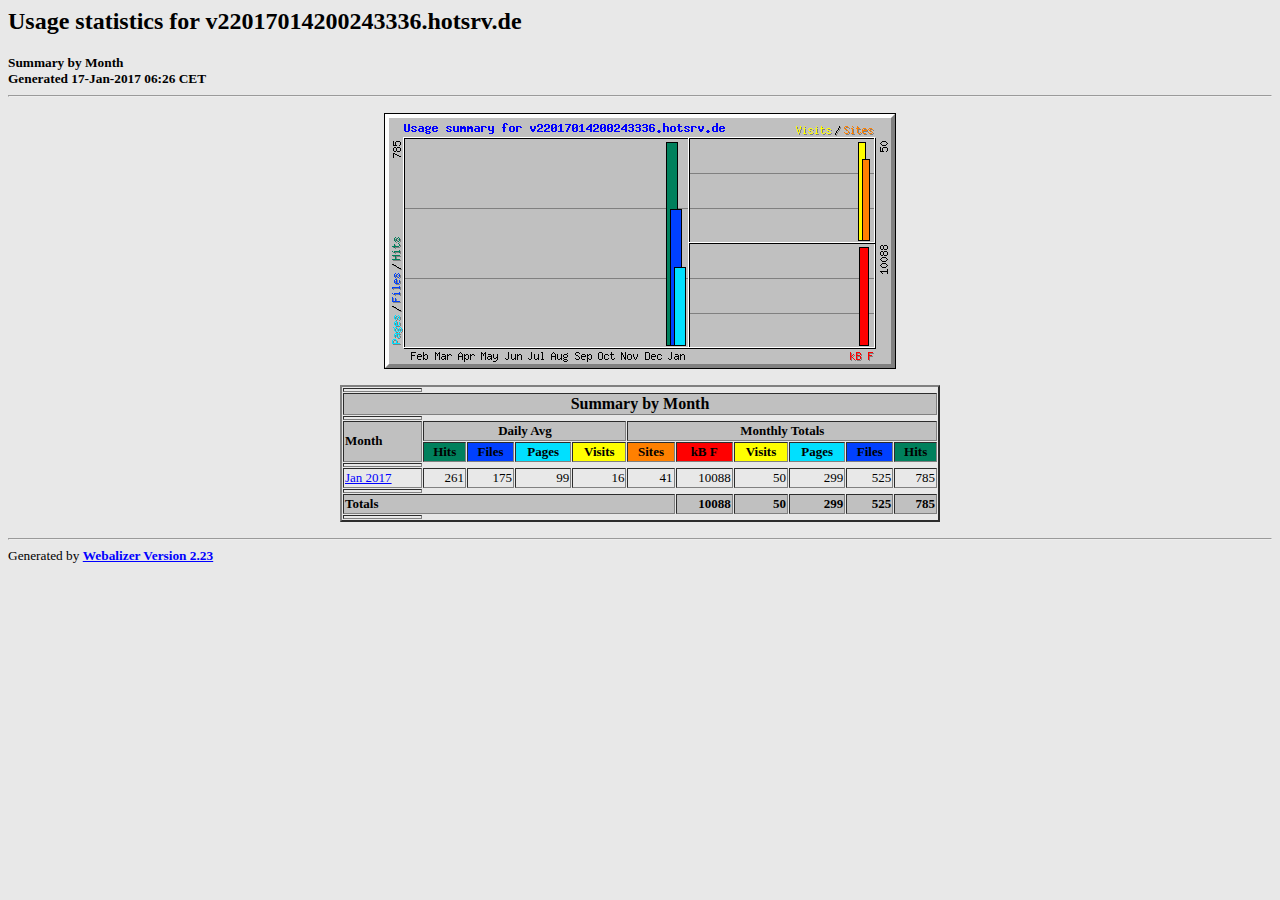
<file: webalizer/index.html>
<!DOCTYPE HTML PUBLIC "-//W3C//DTD HTML 4.0 Transitional//EN">

<!-- Generated by The Webalizer  Ver. 2.23-05 -->
<!--                                          -->
<!-- Copyright 1997-2011  Bradford L. Barrett -->
<!--                                          -->
<!-- Distributed under the GNU GPL  Version 2 -->
<!--        Full text may be found at:        -->
<!--         http://www.webalizer.org         -->
<!--                                          -->
<!--  Give the power back to the programmers  -->
<!--   Support the Free Software Foundation   -->
<!--           (http://www.fsf.org)           -->
<!--                                          -->
<!-- *** Generated: 17-Jan-2017 06:26 CET *** -->

<HTML lang="en">
<HEAD>
 <TITLE>Usage statistics for v22017014200243336.hotsrv.de - Summary by Month</TITLE>
</HEAD>

<BODY BGCOLOR="#E8E8E8" TEXT="#000000" LINK="#0000FF" VLINK="#FF0000">
<H2>Usage statistics for v22017014200243336.hotsrv.de</H2>
<SMALL><STRONG>
Summary by Month<BR>
Generated 17-Jan-2017 06:26 CET<BR>
</STRONG></SMALL>
<CENTER>
<HR>
<P>
<IMG SRC="usage.png" ALT="Usage summary for v22017014200243336.hotsrv.de" HEIGHT=256 WIDTH=512><P>
<TABLE WIDTH=600 BORDER=2 CELLSPACING=1 CELLPADDING=1>
<TR><TH HEIGHT=4></TH></TR>
<TR><TH COLSPAN=11 BGCOLOR="#C0C0C0" ALIGN=center>Summary by Month</TH></TR>
<TR><TH HEIGHT=4></TH></TR>
<TR><TH ALIGN=left ROWSPAN=2 BGCOLOR="#C0C0C0"><FONT SIZE="-1">Month</FONT></TH>
<TH ALIGN=center COLSPAN=4 BGCOLOR="#C0C0C0"><FONT SIZE="-1">Daily Avg</FONT></TH>
<TH ALIGN=center COLSPAN=6 BGCOLOR="#C0C0C0"><FONT SIZE="-1">Monthly Totals</FONT></TH></TR>
<TR><TH ALIGN=center BGCOLOR="#00805c"><FONT SIZE="-1">Hits</FONT></TH>
<TH ALIGN=center BGCOLOR="#0040ff"><FONT SIZE="-1">Files</FONT></TH>
<TH ALIGN=center BGCOLOR="#00e0ff"><FONT SIZE="-1">Pages</FONT></TH>
<TH ALIGN=center BGCOLOR="#ffff00"><FONT SIZE="-1">Visits</FONT></TH>
<TH ALIGN=center BGCOLOR="#ff8000"><FONT SIZE="-1">Sites</FONT></TH>
<TH ALIGN=center BGCOLOR="#ff0000"><FONT SIZE="-1">kB F</FONT></TH>
<TH ALIGN=center BGCOLOR="#ffff00"><FONT SIZE="-1">Visits</FONT></TH>
<TH ALIGN=center BGCOLOR="#00e0ff"><FONT SIZE="-1">Pages</FONT></TH>
<TH ALIGN=center BGCOLOR="#0040ff"><FONT SIZE="-1">Files</FONT></TH>
<TH ALIGN=center BGCOLOR="#00805c"><FONT SIZE="-1">Hits</FONT></TH></TR>
<TR><TH HEIGHT=4></TH></TR>
<TR><TD NOWRAP><A HREF="usage_201701.html"><FONT SIZE="-1">Jan 2017</FONT></A></TD>
<TD ALIGN=right><FONT SIZE="-1">261</FONT></TD>
<TD ALIGN=right><FONT SIZE="-1">175</FONT></TD>
<TD ALIGN=right><FONT SIZE="-1">99</FONT></TD>
<TD ALIGN=right><FONT SIZE="-1">16</FONT></TD>
<TD ALIGN=right><FONT SIZE="-1">41</FONT></TD>
<TD ALIGN=right><FONT SIZE="-1">10088</FONT></TD>
<TD ALIGN=right><FONT SIZE="-1">50</FONT></TD>
<TD ALIGN=right><FONT SIZE="-1">299</FONT></TD>
<TD ALIGN=right><FONT SIZE="-1">525</FONT></TD>
<TD ALIGN=right><FONT SIZE="-1">785</FONT></TD></TR>
<TR><TH HEIGHT=4></TH></TR>
<TR><TH BGCOLOR="#C0C0C0" COLSPAN=6 ALIGN=left><FONT SIZE="-1">Totals</FONT></TH>
<TH BGCOLOR="#C0C0C0" ALIGN=right><FONT SIZE="-1">10088</FONT></TH>
<TH BGCOLOR="#C0C0C0" ALIGN=right><FONT SIZE="-1">50</FONT></TH>
<TH BGCOLOR="#C0C0C0" ALIGN=right><FONT SIZE="-1">299</FONT></TH>
<TH BGCOLOR="#C0C0C0" ALIGN=right><FONT SIZE="-1">525</FONT></TH>
<TH BGCOLOR="#C0C0C0" ALIGN=right><FONT SIZE="-1">785</FONT></TH></TR>
<TR><TH HEIGHT=4></TH></TR>
</TABLE>
</CENTER>
<P>
<HR>
<TABLE WIDTH="100%" CELLPADDING=0 CELLSPACING=0 BORDER=0>
<TR>
<TD ALIGN=left VALIGN=top>
<SMALL>Generated by
<A HREF="http://www.webalizer.org/"><STRONG>Webalizer Version 2.23</STRONG></A>
</SMALL>
</TD>
</TR>
</TABLE>

<!-- Webalizer Version 2.23-05 (Mod: 14-Apr-2011) -->

</BODY>
</HTML>
</file>
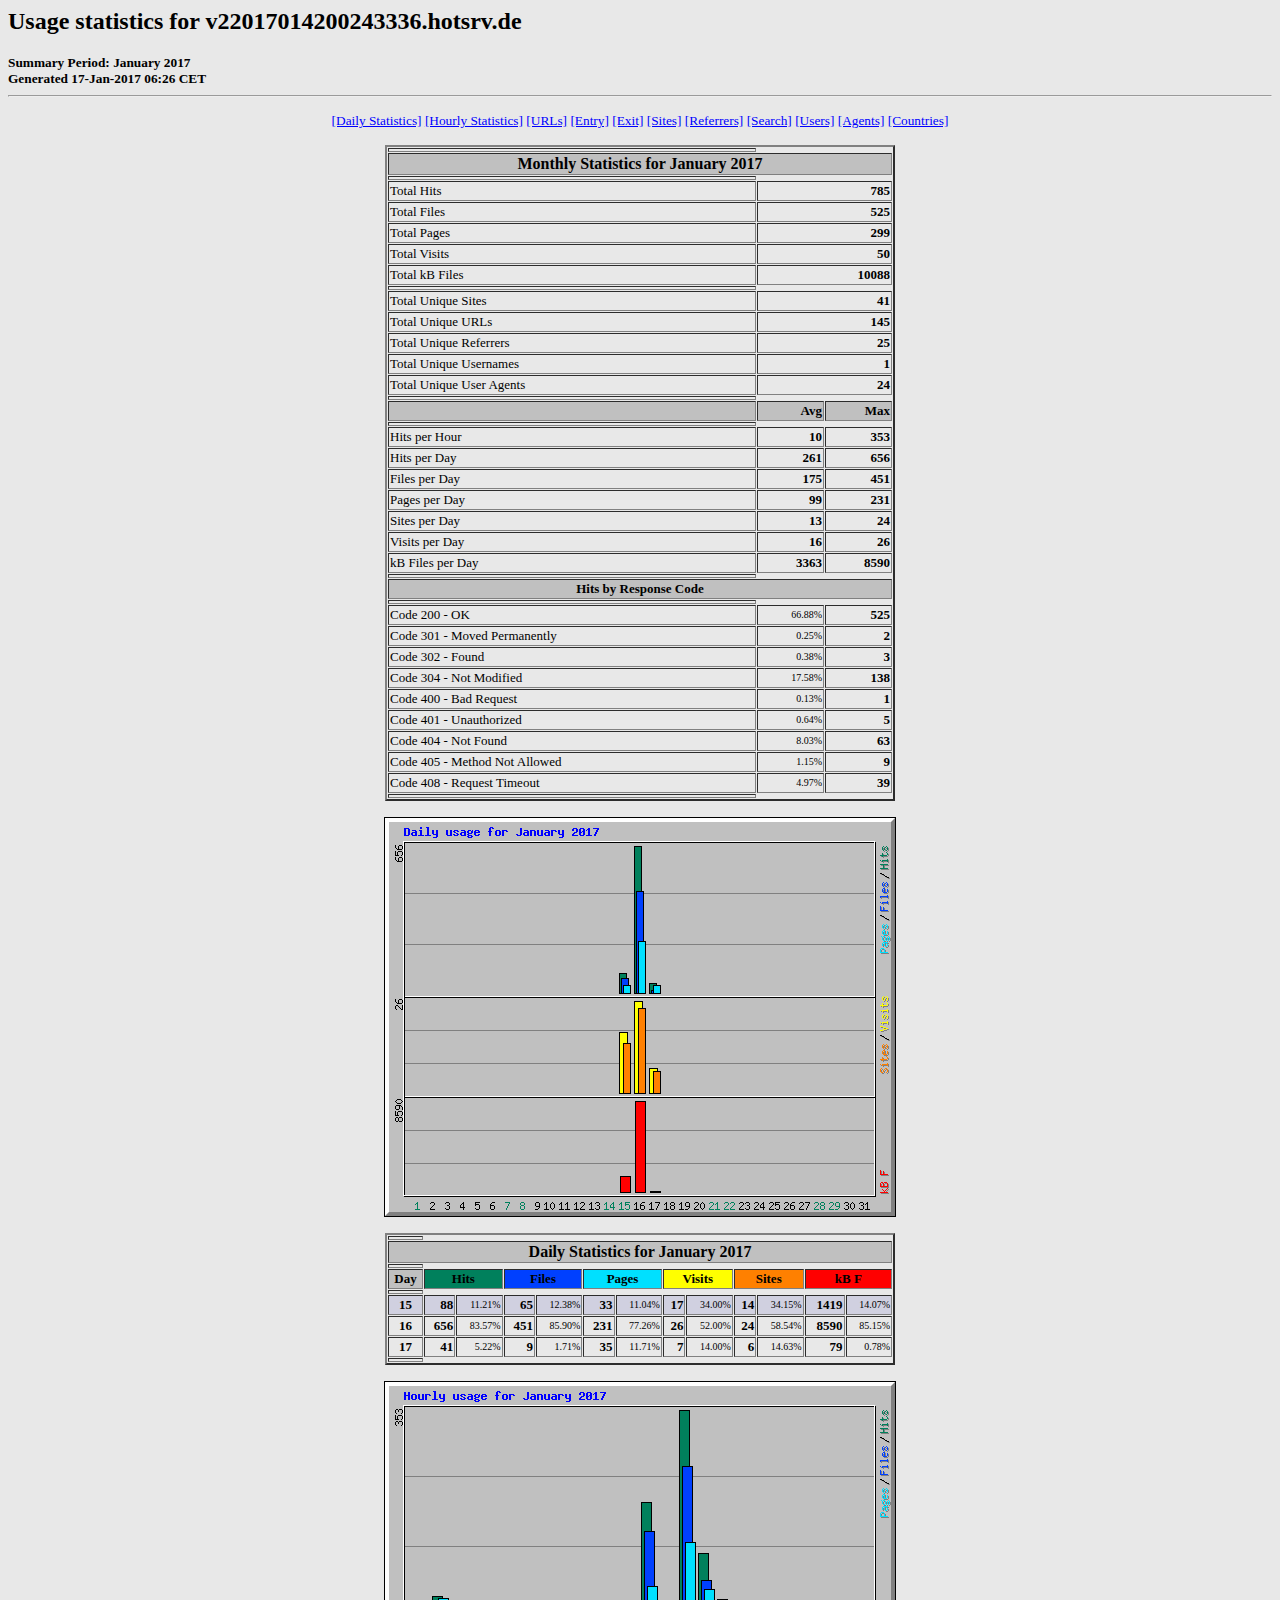
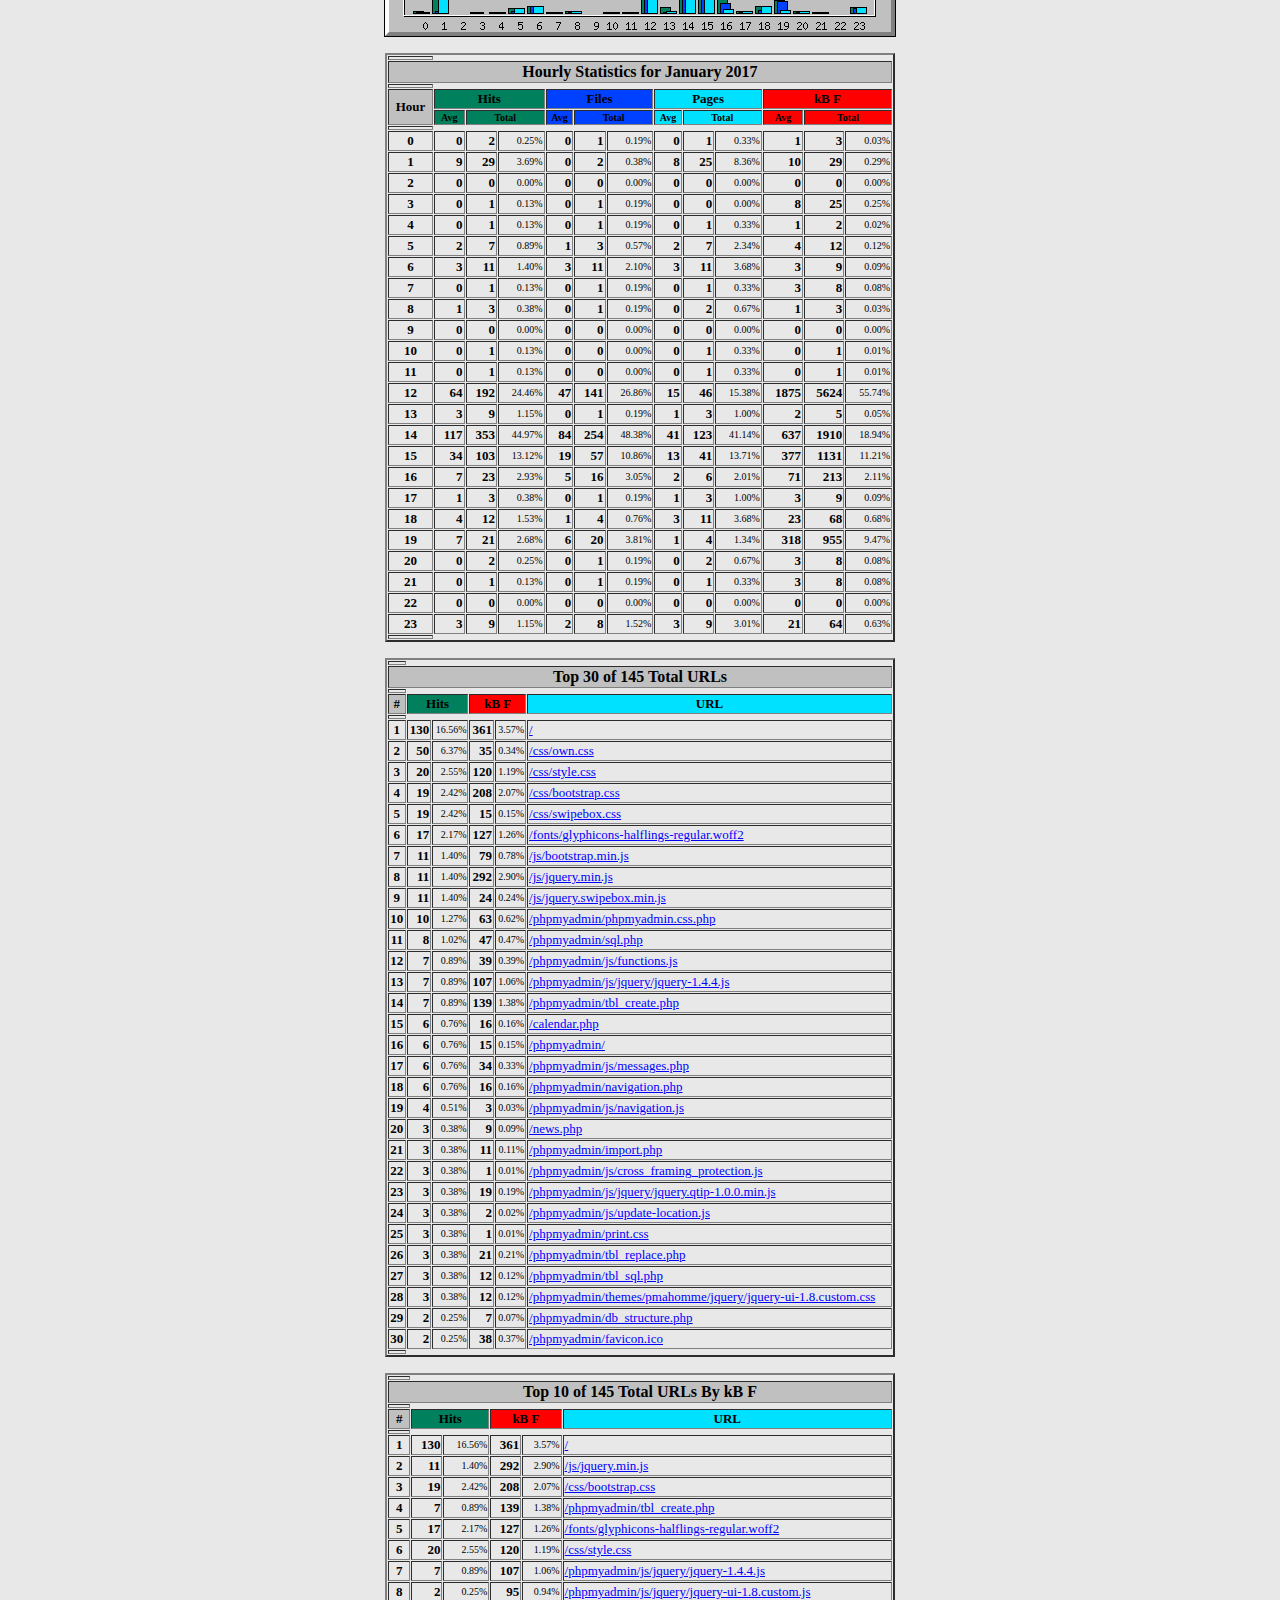
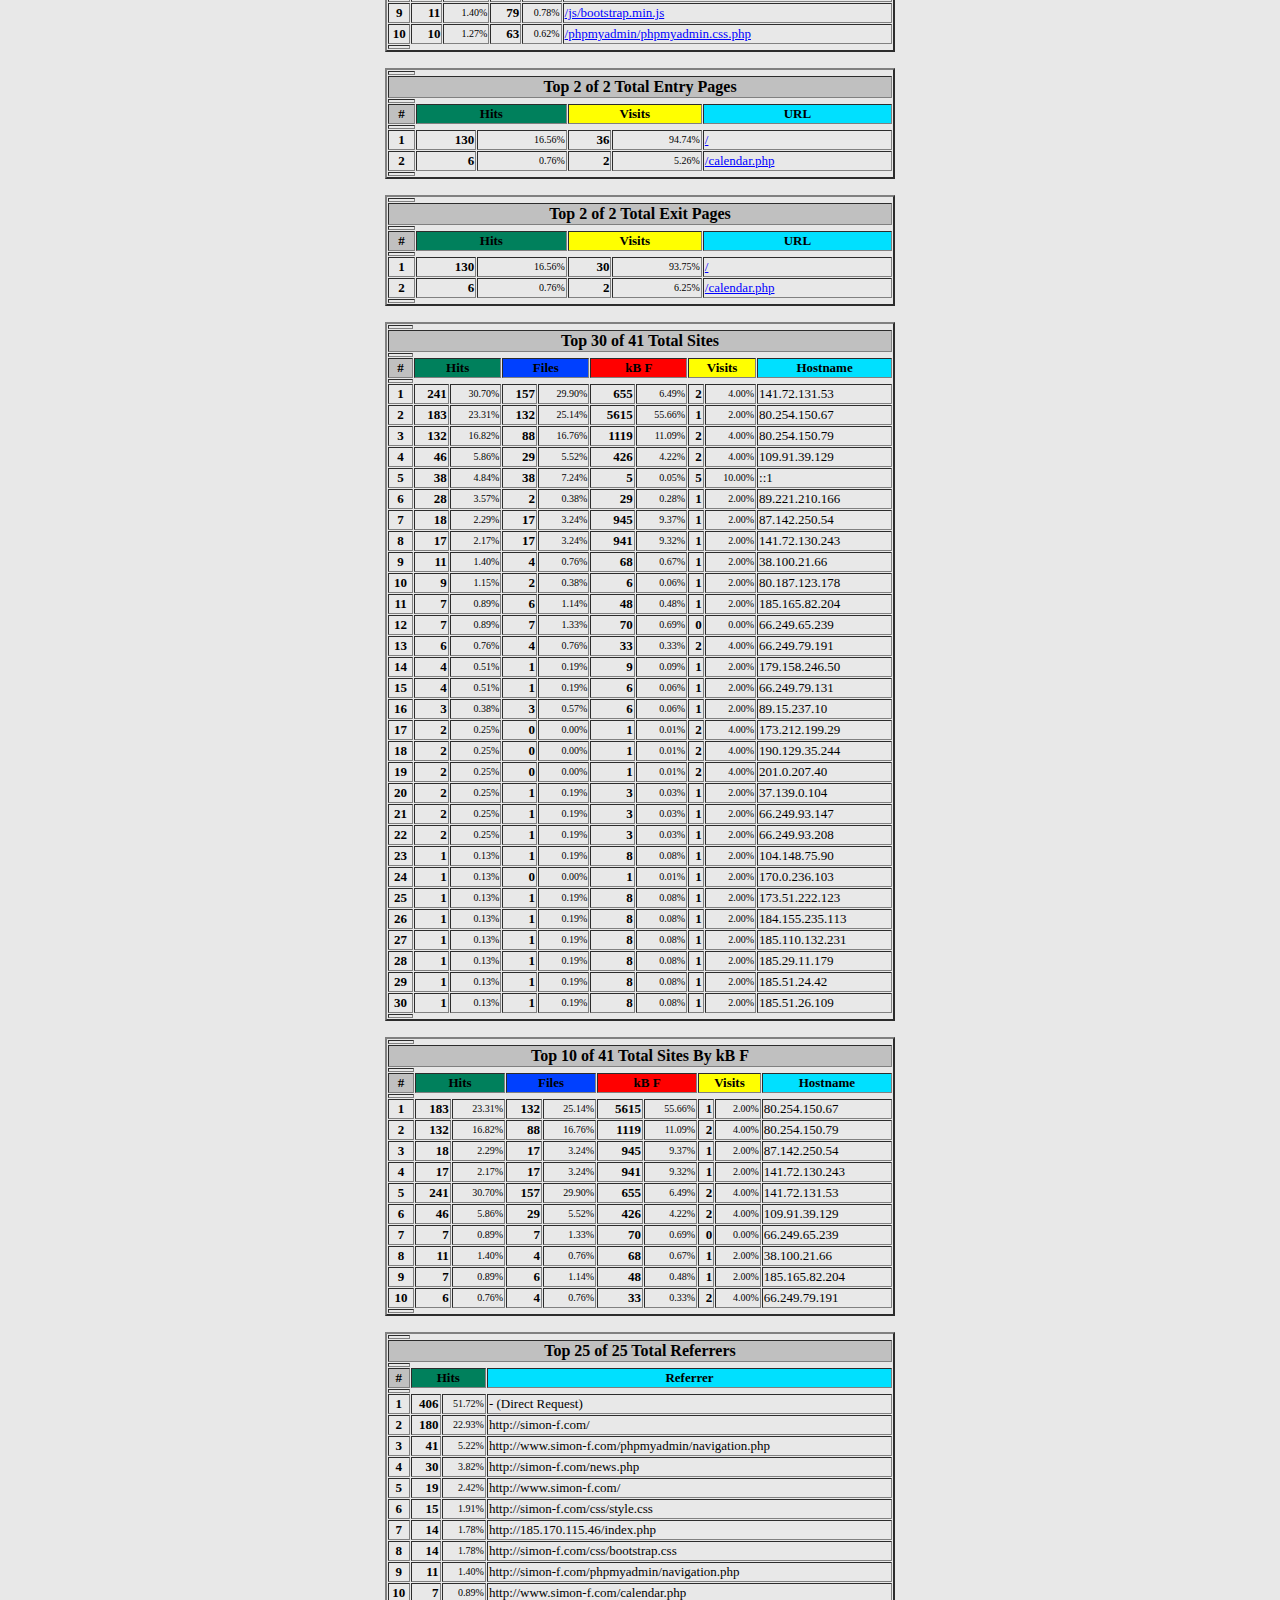
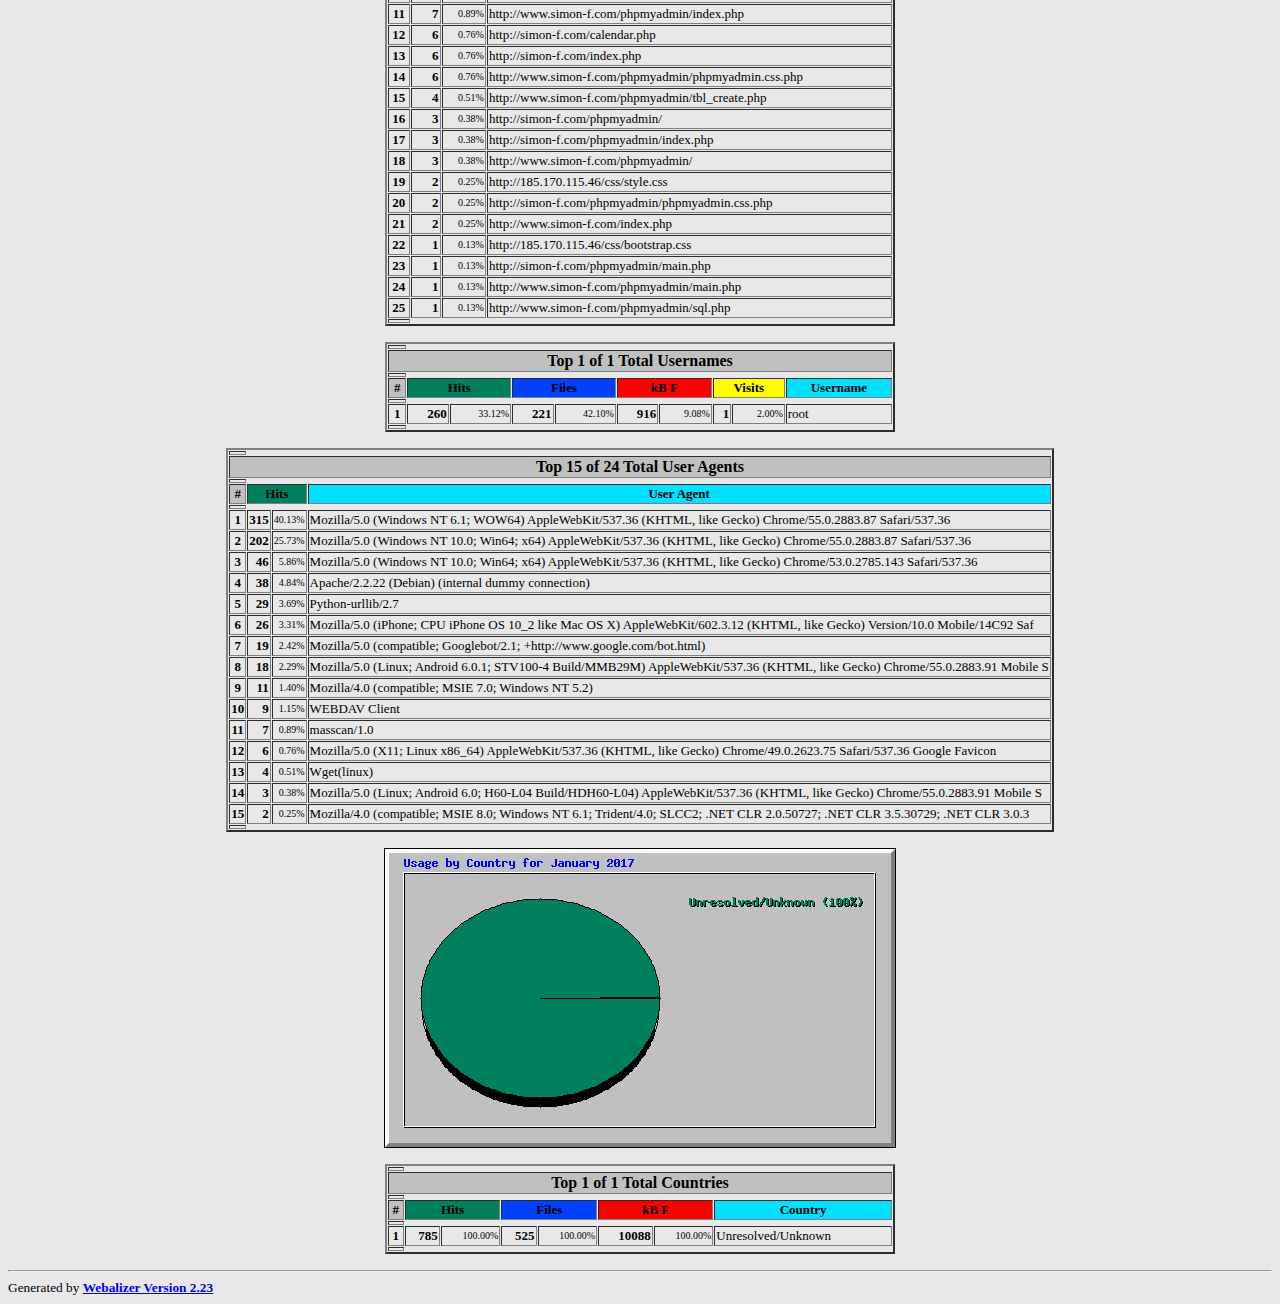
<file: webalizer/usage_201701.html>
<!DOCTYPE HTML PUBLIC "-//W3C//DTD HTML 4.0 Transitional//EN">

<!-- Generated by The Webalizer  Ver. 2.23-05 -->
<!--                                          -->
<!-- Copyright 1997-2011  Bradford L. Barrett -->
<!--                                          -->
<!-- Distributed under the GNU GPL  Version 2 -->
<!--        Full text may be found at:        -->
<!--         http://www.webalizer.org         -->
<!--                                          -->
<!--  Give the power back to the programmers  -->
<!--   Support the Free Software Foundation   -->
<!--           (http://www.fsf.org)           -->
<!--                                          -->
<!-- *** Generated: 17-Jan-2017 06:26 CET *** -->

<HTML lang="en">
<HEAD>
 <TITLE>Usage statistics for v22017014200243336.hotsrv.de - January 2017</TITLE>
</HEAD>

<BODY BGCOLOR="#E8E8E8" TEXT="#000000" LINK="#0000FF" VLINK="#FF0000">
<H2>Usage statistics for v22017014200243336.hotsrv.de</H2>
<SMALL><STRONG>
Summary Period: January 2017<BR>
Generated 17-Jan-2017 06:26 CET<BR>
</STRONG></SMALL>
<CENTER>
<HR>
<P>
<SMALL>
<A HREF="#DAYSTATS">[Daily Statistics]</A>
<A HREF="#HOURSTATS">[Hourly Statistics]</A>
<A HREF="#TOPURLS">[URLs]</A>
<A HREF="#TOPENTRY">[Entry]</A>
<A HREF="#TOPEXIT">[Exit]</A>
<A HREF="#TOPSITES">[Sites]</A>
<A HREF="#TOPREFS">[Referrers]</A>
<A HREF="#TOPSEARCH">[Search]</A>
<A HREF="#TOPUSERS">[Users]</A>
<A HREF="#TOPAGENTS">[Agents]</A>
<A HREF="#TOPCTRYS">[Countries]</A>
</SMALL>
<P>
<TABLE WIDTH=510 BORDER=2 CELLSPACING=1 CELLPADDING=1>
<TR><TH HEIGHT=4></TH></TR>
<TR><TH COLSPAN=3 ALIGN=center BGCOLOR="#C0C0C0">Monthly Statistics for January 2017</TH></TR>
<TR><TH HEIGHT=4></TH></TR>
<TR><TD WIDTH=380><FONT SIZE="-1">Total Hits</FONT></TD>
<TD ALIGN=right COLSPAN=2><FONT SIZE="-1"><B>785</B></FONT></TD></TR>
<TR><TD WIDTH=380><FONT SIZE="-1">Total Files</FONT></TD>
<TD ALIGN=right COLSPAN=2><FONT SIZE="-1"><B>525</B></FONT></TD></TR>
<TR><TD WIDTH=380><FONT SIZE="-1">Total Pages</FONT></TD>
<TD ALIGN=right COLSPAN=2><FONT SIZE="-1"><B>299</B></FONT></TD></TR>
<TR><TD WIDTH=380><FONT SIZE="-1">Total Visits</FONT></TD>
<TD ALIGN=right COLSPAN=2><FONT SIZE="-1"><B>50</B></FONT></TD></TR>
<TR><TD WIDTH=380><FONT SIZE="-1">Total kB Files</FONT></TD>
<TD ALIGN=right COLSPAN=2><FONT SIZE="-1"><B>10088</B></FONT></TD></TR>
<TR><TH HEIGHT=4></TH></TR>
<TR><TD WIDTH=380><FONT SIZE="-1">Total Unique Sites</FONT></TD>
<TD ALIGN=right COLSPAN=2><FONT SIZE="-1"><B>41</B></FONT></TD></TR>
<TR><TD WIDTH=380><FONT SIZE="-1">Total Unique URLs</FONT></TD>
<TD ALIGN=right COLSPAN=2><FONT SIZE="-1"><B>145</B></FONT></TD></TR>
<TR><TD WIDTH=380><FONT SIZE="-1">Total Unique Referrers</FONT></TD>
<TD ALIGN=right COLSPAN=2><FONT SIZE="-1"><B>25</B></FONT></TD></TR>
<TR><TD WIDTH=380><FONT SIZE="-1">Total Unique Usernames</FONT></TD>
<TD ALIGN=right COLSPAN=2><FONT SIZE="-1"><B>1</B></FONT></TD></TR>
<TR><TD WIDTH=380><FONT SIZE="-1">Total Unique User Agents</FONT></TD>
<TD ALIGN=right COLSPAN=2><FONT SIZE="-1"><B>24</B></FONT></TD></TR>
<TR><TH HEIGHT=4></TH></TR>
<TR><TH WIDTH=380 BGCOLOR="#C0C0C0"><FONT SIZE=-1 COLOR="#C0C0C0">.</FONT></TH>
<TH WIDTH=65 BGCOLOR="#C0C0C0" ALIGN=right><FONT SIZE=-1>Avg </FONT></TH>
<TH WIDTH=65 BGCOLOR="#C0C0C0" ALIGN=right><FONT SIZE=-1>Max </FONT></TH></TR>
<TR><TH HEIGHT=4></TH></TR>
<TR><TD><FONT SIZE="-1">Hits per Hour</FONT></TD>
<TD ALIGN=right WIDTH=65><FONT SIZE="-1"><B>10</B></FONT></TD>
<TD WIDTH=65 ALIGN=right><FONT SIZE=-1><B>353</B></FONT></TD></TR>
<TR><TD><FONT SIZE="-1">Hits per Day</FONT></TD>
<TD ALIGN=right WIDTH=65><FONT SIZE="-1"><B>261</B></FONT></TD>
<TD WIDTH=65 ALIGN=right><FONT SIZE=-1><B>656</B></FONT></TD></TR>
<TR><TD><FONT SIZE="-1">Files per Day</FONT></TD>
<TD ALIGN=right WIDTH=65><FONT SIZE="-1"><B>175</B></FONT></TD>
<TD WIDTH=65 ALIGN=right><FONT SIZE=-1><B>451</B></FONT></TD></TR>
<TR><TD><FONT SIZE="-1">Pages per Day</FONT></TD>
<TD ALIGN=right WIDTH=65><FONT SIZE="-1"><B>99</B></FONT></TD>
<TD WIDTH=65 ALIGN=right><FONT SIZE=-1><B>231</B></FONT></TD></TR>
<TR><TD><FONT SIZE="-1">Sites per Day</FONT></TD>
<TD ALIGN=right WIDTH=65><FONT SIZE="-1"><B>13</B></FONT></TD>
<TD WIDTH=65 ALIGN=right><FONT SIZE=-1><B>24</B></FONT></TD></TR>
<TR><TD><FONT SIZE="-1">Visits per Day</FONT></TD>
<TD ALIGN=right WIDTH=65><FONT SIZE="-1"><B>16</B></FONT></TD>
<TD WIDTH=65 ALIGN=right><FONT SIZE=-1><B>26</B></FONT></TD></TR>
<TR><TD><FONT SIZE="-1">kB Files per Day</FONT></TD>
<TD ALIGN=right WIDTH=65><FONT SIZE="-1"><B>3363</B></FONT></TD>
<TD WIDTH=65 ALIGN=right><FONT SIZE=-1><B>8590</B></FONT></TD></TR>
<TR><TH HEIGHT=4></TH></TR>
<TR><TH COLSPAN=3 ALIGN=center BGCOLOR="#C0C0C0">
<FONT SIZE="-1">Hits by Response Code</FONT></TH></TR>
<TR><TH HEIGHT=4></TH></TR>
<TR><TD><FONT SIZE="-1">Code 200 - OK</FONT></TD>
<TD ALIGN=right><FONT SIZE="-2">66.88%</FONT></TD>
<TD ALIGN=right><FONT SIZE="-1"><B>525</B></FONT></TD></TR>
<TR><TD><FONT SIZE="-1">Code 301 - Moved Permanently</FONT></TD>
<TD ALIGN=right><FONT SIZE="-2">0.25%</FONT></TD>
<TD ALIGN=right><FONT SIZE="-1"><B>2</B></FONT></TD></TR>
<TR><TD><FONT SIZE="-1">Code 302 - Found</FONT></TD>
<TD ALIGN=right><FONT SIZE="-2">0.38%</FONT></TD>
<TD ALIGN=right><FONT SIZE="-1"><B>3</B></FONT></TD></TR>
<TR><TD><FONT SIZE="-1">Code 304 - Not Modified</FONT></TD>
<TD ALIGN=right><FONT SIZE="-2">17.58%</FONT></TD>
<TD ALIGN=right><FONT SIZE="-1"><B>138</B></FONT></TD></TR>
<TR><TD><FONT SIZE="-1">Code 400 - Bad Request</FONT></TD>
<TD ALIGN=right><FONT SIZE="-2">0.13%</FONT></TD>
<TD ALIGN=right><FONT SIZE="-1"><B>1</B></FONT></TD></TR>
<TR><TD><FONT SIZE="-1">Code 401 - Unauthorized</FONT></TD>
<TD ALIGN=right><FONT SIZE="-2">0.64%</FONT></TD>
<TD ALIGN=right><FONT SIZE="-1"><B>5</B></FONT></TD></TR>
<TR><TD><FONT SIZE="-1">Code 404 - Not Found</FONT></TD>
<TD ALIGN=right><FONT SIZE="-2">8.03%</FONT></TD>
<TD ALIGN=right><FONT SIZE="-1"><B>63</B></FONT></TD></TR>
<TR><TD><FONT SIZE="-1">Code 405 - Method Not Allowed</FONT></TD>
<TD ALIGN=right><FONT SIZE="-2">1.15%</FONT></TD>
<TD ALIGN=right><FONT SIZE="-1"><B>9</B></FONT></TD></TR>
<TR><TD><FONT SIZE="-1">Code 408 - Request Timeout</FONT></TD>
<TD ALIGN=right><FONT SIZE="-2">4.97%</FONT></TD>
<TD ALIGN=right><FONT SIZE="-1"><B>39</B></FONT></TD></TR>
<TR><TH HEIGHT=4></TH></TR>
</TABLE>
<P>
<A NAME="DAYSTATS"></A>
<IMG SRC="daily_usage_201701.png" ALT="Daily usage for January 2017" HEIGHT=400 WIDTH=512><P>
<TABLE WIDTH=510 BORDER=2 CELLSPACING=1 CELLPADDING=1>
<TR><TH HEIGHT=4></TH></TR>
<TR><TH BGCOLOR="#C0C0C0" COLSPAN=13 ALIGN=center>Daily Statistics for January 2017</TH></TR>
<TR><TH HEIGHT=4></TH></TR>
<TR><TH ALIGN=center BGCOLOR="#C0C0C0"><FONT SIZE="-1">Day</FONT></TH>
<TH ALIGN=center BGCOLOR="#00805c" COLSPAN=2><FONT SIZE="-1">Hits</FONT></TH>
<TH ALIGN=center BGCOLOR="#0040ff" COLSPAN=2><FONT SIZE="-1">Files</FONT></TH>
<TH ALIGN=center BGCOLOR="#00e0ff" COLSPAN=2><FONT SIZE="-1">Pages</FONT></TH>
<TH ALIGN=center BGCOLOR="#ffff00" COLSPAN=2><FONT SIZE="-1">Visits</FONT></TH>
<TH ALIGN=center BGCOLOR="#ff8000" COLSPAN=2><FONT SIZE="-1">Sites</FONT></TH>
<TH ALIGN=center BGCOLOR="#ff0000" COLSPAN=2><FONT SIZE="-1">kB F</FONT></TH></TR>
<TR><TH HEIGHT=4></TH></TR>
<TR BGCOLOR="#D0D0E0"><TD ALIGN=center><FONT SIZE="-1"><B>15</B></FONT></TD>
<TD ALIGN=right><FONT SIZE="-1"><B>88</B></FONT></TD>
<TD ALIGN=right><FONT SIZE="-2">11.21%</FONT></TD>
<TD ALIGN=right><FONT SIZE="-1"><B>65</B></FONT></TD>
<TD ALIGN=right><FONT SIZE="-2">12.38%</FONT></TD>
<TD ALIGN=right><FONT SIZE="-1"><B>33</B></FONT></TD>
<TD ALIGN=right><FONT SIZE="-2">11.04%</FONT></TD>
<TD ALIGN=right><FONT SIZE="-1"><B>17</B></FONT></TD>
<TD ALIGN=right><FONT SIZE="-2">34.00%</FONT></TD>
<TD ALIGN=right><FONT SIZE="-1"><B>14</B></FONT></TD>
<TD ALIGN=right><FONT SIZE="-2">34.15%</FONT></TD>
<TD ALIGN=right><FONT SIZE="-1"><B>1419</B></FONT></TD>
<TD ALIGN=right><FONT SIZE="-2">14.07%</FONT></TD></TR>
<TR><TD ALIGN=center><FONT SIZE="-1"><B>16</B></FONT></TD>
<TD ALIGN=right><FONT SIZE="-1"><B>656</B></FONT></TD>
<TD ALIGN=right><FONT SIZE="-2">83.57%</FONT></TD>
<TD ALIGN=right><FONT SIZE="-1"><B>451</B></FONT></TD>
<TD ALIGN=right><FONT SIZE="-2">85.90%</FONT></TD>
<TD ALIGN=right><FONT SIZE="-1"><B>231</B></FONT></TD>
<TD ALIGN=right><FONT SIZE="-2">77.26%</FONT></TD>
<TD ALIGN=right><FONT SIZE="-1"><B>26</B></FONT></TD>
<TD ALIGN=right><FONT SIZE="-2">52.00%</FONT></TD>
<TD ALIGN=right><FONT SIZE="-1"><B>24</B></FONT></TD>
<TD ALIGN=right><FONT SIZE="-2">58.54%</FONT></TD>
<TD ALIGN=right><FONT SIZE="-1"><B>8590</B></FONT></TD>
<TD ALIGN=right><FONT SIZE="-2">85.15%</FONT></TD></TR>
<TR><TD ALIGN=center><FONT SIZE="-1"><B>17</B></FONT></TD>
<TD ALIGN=right><FONT SIZE="-1"><B>41</B></FONT></TD>
<TD ALIGN=right><FONT SIZE="-2">5.22%</FONT></TD>
<TD ALIGN=right><FONT SIZE="-1"><B>9</B></FONT></TD>
<TD ALIGN=right><FONT SIZE="-2">1.71%</FONT></TD>
<TD ALIGN=right><FONT SIZE="-1"><B>35</B></FONT></TD>
<TD ALIGN=right><FONT SIZE="-2">11.71%</FONT></TD>
<TD ALIGN=right><FONT SIZE="-1"><B>7</B></FONT></TD>
<TD ALIGN=right><FONT SIZE="-2">14.00%</FONT></TD>
<TD ALIGN=right><FONT SIZE="-1"><B>6</B></FONT></TD>
<TD ALIGN=right><FONT SIZE="-2">14.63%</FONT></TD>
<TD ALIGN=right><FONT SIZE="-1"><B>79</B></FONT></TD>
<TD ALIGN=right><FONT SIZE="-2">0.78%</FONT></TD></TR>
<TR><TH HEIGHT=4></TH></TR>
</TABLE>
<P>
<A NAME="HOURSTATS"></A>
<IMG SRC="hourly_usage_201701.png" ALT="Hourly usage for January 2017" HEIGHT=256 WIDTH=512><P>
<TABLE WIDTH=510 BORDER=2 CELLSPACING=1 CELLPADDING=1>
<TR><TH HEIGHT=4></TH></TR>
<TR><TH BGCOLOR="#C0C0C0" COLSPAN=13 ALIGN=center>Hourly Statistics for January 2017</TH></TR>
<TR><TH HEIGHT=4></TH></TR>
<TR><TH ALIGN=center ROWSPAN=2 BGCOLOR="#C0C0C0"><FONT SIZE="-1">Hour</FONT></TH>
<TH ALIGN=center BGCOLOR="#00805c" COLSPAN=3><FONT SIZE="-1">Hits</FONT></TH>
<TH ALIGN=center BGCOLOR="#0040ff" COLSPAN=3><FONT SIZE="-1">Files</FONT></TH>
<TH ALIGN=center BGCOLOR="#00e0ff" COLSPAN=3><FONT SIZE="-1">Pages</FONT></TH>
<TH ALIGN=center BGCOLOR="#ff0000" COLSPAN=3><FONT SIZE="-1">kB F</FONT></TH></TR>
<TR><TH ALIGN=center BGCOLOR="#00805c"><FONT SIZE="-2">Avg</FONT></TH>
<TH ALIGN=center BGCOLOR="#00805c" COLSPAN=2><FONT SIZE="-2">Total</FONT></TH>
<TH ALIGN=center BGCOLOR="#0040ff"><FONT SIZE="-2">Avg</FONT></TH>
<TH ALIGN=center BGCOLOR="#0040ff" COLSPAN=2><FONT SIZE="-2">Total</FONT></TH>
<TH ALIGN=center BGCOLOR="#00e0ff"><FONT SIZE="-2">Avg</FONT></TH>
<TH ALIGN=center BGCOLOR="#00e0ff" COLSPAN=2><FONT SIZE="-2">Total</FONT></TH>
<TH ALIGN=center BGCOLOR="#ff0000"><FONT SIZE="-2">Avg</FONT></TH>
<TH ALIGN=center BGCOLOR="#ff0000" COLSPAN=2><FONT SIZE="-2">Total</FONT></TR>
<TR><TH HEIGHT=4></TH></TR>
<TR><TD ALIGN=center><FONT SIZE="-1"><B>0</B></FONT></TD>
<TD ALIGN=right><FONT SIZE="-1"><B>0</B></FONT></TD>
<TD ALIGN=right><FONT SIZE="-1"><B>2</B></FONT></TD>
<TD ALIGN=right><FONT SIZE="-2">0.25%</FONT></TD>
<TD ALIGN=right><FONT SIZE="-1"><B>0</B></FONT></TD>
<TD ALIGN=right><FONT SIZE="-1"><B>1</B></FONT></TD>
<TD ALIGN=right><FONT SIZE="-2">0.19%</FONT></TD>
<TD ALIGN=right><FONT SIZE="-1"><B>0</B></FONT></TD>
<TD ALIGN=right><FONT SIZE="-1"><B>1</B></FONT></TD>
<TD ALIGN=right><FONT SIZE="-2">0.33%</FONT></TD>
<TD ALIGN=right><FONT SIZE="-1"><B>1</B></FONT></TD>
<TD ALIGN=right><FONT SIZE="-1"><B>3</B></FONT></TD>
<TD ALIGN=right><FONT SIZE="-2">0.03%</FONT></TD></TR>
<TR><TD ALIGN=center><FONT SIZE="-1"><B>1</B></FONT></TD>
<TD ALIGN=right><FONT SIZE="-1"><B>9</B></FONT></TD>
<TD ALIGN=right><FONT SIZE="-1"><B>29</B></FONT></TD>
<TD ALIGN=right><FONT SIZE="-2">3.69%</FONT></TD>
<TD ALIGN=right><FONT SIZE="-1"><B>0</B></FONT></TD>
<TD ALIGN=right><FONT SIZE="-1"><B>2</B></FONT></TD>
<TD ALIGN=right><FONT SIZE="-2">0.38%</FONT></TD>
<TD ALIGN=right><FONT SIZE="-1"><B>8</B></FONT></TD>
<TD ALIGN=right><FONT SIZE="-1"><B>25</B></FONT></TD>
<TD ALIGN=right><FONT SIZE="-2">8.36%</FONT></TD>
<TD ALIGN=right><FONT SIZE="-1"><B>10</B></FONT></TD>
<TD ALIGN=right><FONT SIZE="-1"><B>29</B></FONT></TD>
<TD ALIGN=right><FONT SIZE="-2">0.29%</FONT></TD></TR>
<TR><TD ALIGN=center><FONT SIZE="-1"><B>2</B></FONT></TD>
<TD ALIGN=right><FONT SIZE="-1"><B>0</B></FONT></TD>
<TD ALIGN=right><FONT SIZE="-1"><B>0</B></FONT></TD>
<TD ALIGN=right><FONT SIZE="-2">0.00%</FONT></TD>
<TD ALIGN=right><FONT SIZE="-1"><B>0</B></FONT></TD>
<TD ALIGN=right><FONT SIZE="-1"><B>0</B></FONT></TD>
<TD ALIGN=right><FONT SIZE="-2">0.00%</FONT></TD>
<TD ALIGN=right><FONT SIZE="-1"><B>0</B></FONT></TD>
<TD ALIGN=right><FONT SIZE="-1"><B>0</B></FONT></TD>
<TD ALIGN=right><FONT SIZE="-2">0.00%</FONT></TD>
<TD ALIGN=right><FONT SIZE="-1"><B>0</B></FONT></TD>
<TD ALIGN=right><FONT SIZE="-1"><B>0</B></FONT></TD>
<TD ALIGN=right><FONT SIZE="-2">0.00%</FONT></TD></TR>
<TR><TD ALIGN=center><FONT SIZE="-1"><B>3</B></FONT></TD>
<TD ALIGN=right><FONT SIZE="-1"><B>0</B></FONT></TD>
<TD ALIGN=right><FONT SIZE="-1"><B>1</B></FONT></TD>
<TD ALIGN=right><FONT SIZE="-2">0.13%</FONT></TD>
<TD ALIGN=right><FONT SIZE="-1"><B>0</B></FONT></TD>
<TD ALIGN=right><FONT SIZE="-1"><B>1</B></FONT></TD>
<TD ALIGN=right><FONT SIZE="-2">0.19%</FONT></TD>
<TD ALIGN=right><FONT SIZE="-1"><B>0</B></FONT></TD>
<TD ALIGN=right><FONT SIZE="-1"><B>0</B></FONT></TD>
<TD ALIGN=right><FONT SIZE="-2">0.00%</FONT></TD>
<TD ALIGN=right><FONT SIZE="-1"><B>8</B></FONT></TD>
<TD ALIGN=right><FONT SIZE="-1"><B>25</B></FONT></TD>
<TD ALIGN=right><FONT SIZE="-2">0.25%</FONT></TD></TR>
<TR><TD ALIGN=center><FONT SIZE="-1"><B>4</B></FONT></TD>
<TD ALIGN=right><FONT SIZE="-1"><B>0</B></FONT></TD>
<TD ALIGN=right><FONT SIZE="-1"><B>1</B></FONT></TD>
<TD ALIGN=right><FONT SIZE="-2">0.13%</FONT></TD>
<TD ALIGN=right><FONT SIZE="-1"><B>0</B></FONT></TD>
<TD ALIGN=right><FONT SIZE="-1"><B>1</B></FONT></TD>
<TD ALIGN=right><FONT SIZE="-2">0.19%</FONT></TD>
<TD ALIGN=right><FONT SIZE="-1"><B>0</B></FONT></TD>
<TD ALIGN=right><FONT SIZE="-1"><B>1</B></FONT></TD>
<TD ALIGN=right><FONT SIZE="-2">0.33%</FONT></TD>
<TD ALIGN=right><FONT SIZE="-1"><B>1</B></FONT></TD>
<TD ALIGN=right><FONT SIZE="-1"><B>2</B></FONT></TD>
<TD ALIGN=right><FONT SIZE="-2">0.02%</FONT></TD></TR>
<TR><TD ALIGN=center><FONT SIZE="-1"><B>5</B></FONT></TD>
<TD ALIGN=right><FONT SIZE="-1"><B>2</B></FONT></TD>
<TD ALIGN=right><FONT SIZE="-1"><B>7</B></FONT></TD>
<TD ALIGN=right><FONT SIZE="-2">0.89%</FONT></TD>
<TD ALIGN=right><FONT SIZE="-1"><B>1</B></FONT></TD>
<TD ALIGN=right><FONT SIZE="-1"><B>3</B></FONT></TD>
<TD ALIGN=right><FONT SIZE="-2">0.57%</FONT></TD>
<TD ALIGN=right><FONT SIZE="-1"><B>2</B></FONT></TD>
<TD ALIGN=right><FONT SIZE="-1"><B>7</B></FONT></TD>
<TD ALIGN=right><FONT SIZE="-2">2.34%</FONT></TD>
<TD ALIGN=right><FONT SIZE="-1"><B>4</B></FONT></TD>
<TD ALIGN=right><FONT SIZE="-1"><B>12</B></FONT></TD>
<TD ALIGN=right><FONT SIZE="-2">0.12%</FONT></TD></TR>
<TR><TD ALIGN=center><FONT SIZE="-1"><B>6</B></FONT></TD>
<TD ALIGN=right><FONT SIZE="-1"><B>3</B></FONT></TD>
<TD ALIGN=right><FONT SIZE="-1"><B>11</B></FONT></TD>
<TD ALIGN=right><FONT SIZE="-2">1.40%</FONT></TD>
<TD ALIGN=right><FONT SIZE="-1"><B>3</B></FONT></TD>
<TD ALIGN=right><FONT SIZE="-1"><B>11</B></FONT></TD>
<TD ALIGN=right><FONT SIZE="-2">2.10%</FONT></TD>
<TD ALIGN=right><FONT SIZE="-1"><B>3</B></FONT></TD>
<TD ALIGN=right><FONT SIZE="-1"><B>11</B></FONT></TD>
<TD ALIGN=right><FONT SIZE="-2">3.68%</FONT></TD>
<TD ALIGN=right><FONT SIZE="-1"><B>3</B></FONT></TD>
<TD ALIGN=right><FONT SIZE="-1"><B>9</B></FONT></TD>
<TD ALIGN=right><FONT SIZE="-2">0.09%</FONT></TD></TR>
<TR><TD ALIGN=center><FONT SIZE="-1"><B>7</B></FONT></TD>
<TD ALIGN=right><FONT SIZE="-1"><B>0</B></FONT></TD>
<TD ALIGN=right><FONT SIZE="-1"><B>1</B></FONT></TD>
<TD ALIGN=right><FONT SIZE="-2">0.13%</FONT></TD>
<TD ALIGN=right><FONT SIZE="-1"><B>0</B></FONT></TD>
<TD ALIGN=right><FONT SIZE="-1"><B>1</B></FONT></TD>
<TD ALIGN=right><FONT SIZE="-2">0.19%</FONT></TD>
<TD ALIGN=right><FONT SIZE="-1"><B>0</B></FONT></TD>
<TD ALIGN=right><FONT SIZE="-1"><B>1</B></FONT></TD>
<TD ALIGN=right><FONT SIZE="-2">0.33%</FONT></TD>
<TD ALIGN=right><FONT SIZE="-1"><B>3</B></FONT></TD>
<TD ALIGN=right><FONT SIZE="-1"><B>8</B></FONT></TD>
<TD ALIGN=right><FONT SIZE="-2">0.08%</FONT></TD></TR>
<TR><TD ALIGN=center><FONT SIZE="-1"><B>8</B></FONT></TD>
<TD ALIGN=right><FONT SIZE="-1"><B>1</B></FONT></TD>
<TD ALIGN=right><FONT SIZE="-1"><B>3</B></FONT></TD>
<TD ALIGN=right><FONT SIZE="-2">0.38%</FONT></TD>
<TD ALIGN=right><FONT SIZE="-1"><B>0</B></FONT></TD>
<TD ALIGN=right><FONT SIZE="-1"><B>1</B></FONT></TD>
<TD ALIGN=right><FONT SIZE="-2">0.19%</FONT></TD>
<TD ALIGN=right><FONT SIZE="-1"><B>0</B></FONT></TD>
<TD ALIGN=right><FONT SIZE="-1"><B>2</B></FONT></TD>
<TD ALIGN=right><FONT SIZE="-2">0.67%</FONT></TD>
<TD ALIGN=right><FONT SIZE="-1"><B>1</B></FONT></TD>
<TD ALIGN=right><FONT SIZE="-1"><B>3</B></FONT></TD>
<TD ALIGN=right><FONT SIZE="-2">0.03%</FONT></TD></TR>
<TR><TD ALIGN=center><FONT SIZE="-1"><B>9</B></FONT></TD>
<TD ALIGN=right><FONT SIZE="-1"><B>0</B></FONT></TD>
<TD ALIGN=right><FONT SIZE="-1"><B>0</B></FONT></TD>
<TD ALIGN=right><FONT SIZE="-2">0.00%</FONT></TD>
<TD ALIGN=right><FONT SIZE="-1"><B>0</B></FONT></TD>
<TD ALIGN=right><FONT SIZE="-1"><B>0</B></FONT></TD>
<TD ALIGN=right><FONT SIZE="-2">0.00%</FONT></TD>
<TD ALIGN=right><FONT SIZE="-1"><B>0</B></FONT></TD>
<TD ALIGN=right><FONT SIZE="-1"><B>0</B></FONT></TD>
<TD ALIGN=right><FONT SIZE="-2">0.00%</FONT></TD>
<TD ALIGN=right><FONT SIZE="-1"><B>0</B></FONT></TD>
<TD ALIGN=right><FONT SIZE="-1"><B>0</B></FONT></TD>
<TD ALIGN=right><FONT SIZE="-2">0.00%</FONT></TD></TR>
<TR><TD ALIGN=center><FONT SIZE="-1"><B>10</B></FONT></TD>
<TD ALIGN=right><FONT SIZE="-1"><B>0</B></FONT></TD>
<TD ALIGN=right><FONT SIZE="-1"><B>1</B></FONT></TD>
<TD ALIGN=right><FONT SIZE="-2">0.13%</FONT></TD>
<TD ALIGN=right><FONT SIZE="-1"><B>0</B></FONT></TD>
<TD ALIGN=right><FONT SIZE="-1"><B>0</B></FONT></TD>
<TD ALIGN=right><FONT SIZE="-2">0.00%</FONT></TD>
<TD ALIGN=right><FONT SIZE="-1"><B>0</B></FONT></TD>
<TD ALIGN=right><FONT SIZE="-1"><B>1</B></FONT></TD>
<TD ALIGN=right><FONT SIZE="-2">0.33%</FONT></TD>
<TD ALIGN=right><FONT SIZE="-1"><B>0</B></FONT></TD>
<TD ALIGN=right><FONT SIZE="-1"><B>1</B></FONT></TD>
<TD ALIGN=right><FONT SIZE="-2">0.01%</FONT></TD></TR>
<TR><TD ALIGN=center><FONT SIZE="-1"><B>11</B></FONT></TD>
<TD ALIGN=right><FONT SIZE="-1"><B>0</B></FONT></TD>
<TD ALIGN=right><FONT SIZE="-1"><B>1</B></FONT></TD>
<TD ALIGN=right><FONT SIZE="-2">0.13%</FONT></TD>
<TD ALIGN=right><FONT SIZE="-1"><B>0</B></FONT></TD>
<TD ALIGN=right><FONT SIZE="-1"><B>0</B></FONT></TD>
<TD ALIGN=right><FONT SIZE="-2">0.00%</FONT></TD>
<TD ALIGN=right><FONT SIZE="-1"><B>0</B></FONT></TD>
<TD ALIGN=right><FONT SIZE="-1"><B>1</B></FONT></TD>
<TD ALIGN=right><FONT SIZE="-2">0.33%</FONT></TD>
<TD ALIGN=right><FONT SIZE="-1"><B>0</B></FONT></TD>
<TD ALIGN=right><FONT SIZE="-1"><B>1</B></FONT></TD>
<TD ALIGN=right><FONT SIZE="-2">0.01%</FONT></TD></TR>
<TR><TD ALIGN=center><FONT SIZE="-1"><B>12</B></FONT></TD>
<TD ALIGN=right><FONT SIZE="-1"><B>64</B></FONT></TD>
<TD ALIGN=right><FONT SIZE="-1"><B>192</B></FONT></TD>
<TD ALIGN=right><FONT SIZE="-2">24.46%</FONT></TD>
<TD ALIGN=right><FONT SIZE="-1"><B>47</B></FONT></TD>
<TD ALIGN=right><FONT SIZE="-1"><B>141</B></FONT></TD>
<TD ALIGN=right><FONT SIZE="-2">26.86%</FONT></TD>
<TD ALIGN=right><FONT SIZE="-1"><B>15</B></FONT></TD>
<TD ALIGN=right><FONT SIZE="-1"><B>46</B></FONT></TD>
<TD ALIGN=right><FONT SIZE="-2">15.38%</FONT></TD>
<TD ALIGN=right><FONT SIZE="-1"><B>1875</B></FONT></TD>
<TD ALIGN=right><FONT SIZE="-1"><B>5624</B></FONT></TD>
<TD ALIGN=right><FONT SIZE="-2">55.74%</FONT></TD></TR>
<TR><TD ALIGN=center><FONT SIZE="-1"><B>13</B></FONT></TD>
<TD ALIGN=right><FONT SIZE="-1"><B>3</B></FONT></TD>
<TD ALIGN=right><FONT SIZE="-1"><B>9</B></FONT></TD>
<TD ALIGN=right><FONT SIZE="-2">1.15%</FONT></TD>
<TD ALIGN=right><FONT SIZE="-1"><B>0</B></FONT></TD>
<TD ALIGN=right><FONT SIZE="-1"><B>1</B></FONT></TD>
<TD ALIGN=right><FONT SIZE="-2">0.19%</FONT></TD>
<TD ALIGN=right><FONT SIZE="-1"><B>1</B></FONT></TD>
<TD ALIGN=right><FONT SIZE="-1"><B>3</B></FONT></TD>
<TD ALIGN=right><FONT SIZE="-2">1.00%</FONT></TD>
<TD ALIGN=right><FONT SIZE="-1"><B>2</B></FONT></TD>
<TD ALIGN=right><FONT SIZE="-1"><B>5</B></FONT></TD>
<TD ALIGN=right><FONT SIZE="-2">0.05%</FONT></TD></TR>
<TR><TD ALIGN=center><FONT SIZE="-1"><B>14</B></FONT></TD>
<TD ALIGN=right><FONT SIZE="-1"><B>117</B></FONT></TD>
<TD ALIGN=right><FONT SIZE="-1"><B>353</B></FONT></TD>
<TD ALIGN=right><FONT SIZE="-2">44.97%</FONT></TD>
<TD ALIGN=right><FONT SIZE="-1"><B>84</B></FONT></TD>
<TD ALIGN=right><FONT SIZE="-1"><B>254</B></FONT></TD>
<TD ALIGN=right><FONT SIZE="-2">48.38%</FONT></TD>
<TD ALIGN=right><FONT SIZE="-1"><B>41</B></FONT></TD>
<TD ALIGN=right><FONT SIZE="-1"><B>123</B></FONT></TD>
<TD ALIGN=right><FONT SIZE="-2">41.14%</FONT></TD>
<TD ALIGN=right><FONT SIZE="-1"><B>637</B></FONT></TD>
<TD ALIGN=right><FONT SIZE="-1"><B>1910</B></FONT></TD>
<TD ALIGN=right><FONT SIZE="-2">18.94%</FONT></TD></TR>
<TR><TD ALIGN=center><FONT SIZE="-1"><B>15</B></FONT></TD>
<TD ALIGN=right><FONT SIZE="-1"><B>34</B></FONT></TD>
<TD ALIGN=right><FONT SIZE="-1"><B>103</B></FONT></TD>
<TD ALIGN=right><FONT SIZE="-2">13.12%</FONT></TD>
<TD ALIGN=right><FONT SIZE="-1"><B>19</B></FONT></TD>
<TD ALIGN=right><FONT SIZE="-1"><B>57</B></FONT></TD>
<TD ALIGN=right><FONT SIZE="-2">10.86%</FONT></TD>
<TD ALIGN=right><FONT SIZE="-1"><B>13</B></FONT></TD>
<TD ALIGN=right><FONT SIZE="-1"><B>41</B></FONT></TD>
<TD ALIGN=right><FONT SIZE="-2">13.71%</FONT></TD>
<TD ALIGN=right><FONT SIZE="-1"><B>377</B></FONT></TD>
<TD ALIGN=right><FONT SIZE="-1"><B>1131</B></FONT></TD>
<TD ALIGN=right><FONT SIZE="-2">11.21%</FONT></TD></TR>
<TR><TD ALIGN=center><FONT SIZE="-1"><B>16</B></FONT></TD>
<TD ALIGN=right><FONT SIZE="-1"><B>7</B></FONT></TD>
<TD ALIGN=right><FONT SIZE="-1"><B>23</B></FONT></TD>
<TD ALIGN=right><FONT SIZE="-2">2.93%</FONT></TD>
<TD ALIGN=right><FONT SIZE="-1"><B>5</B></FONT></TD>
<TD ALIGN=right><FONT SIZE="-1"><B>16</B></FONT></TD>
<TD ALIGN=right><FONT SIZE="-2">3.05%</FONT></TD>
<TD ALIGN=right><FONT SIZE="-1"><B>2</B></FONT></TD>
<TD ALIGN=right><FONT SIZE="-1"><B>6</B></FONT></TD>
<TD ALIGN=right><FONT SIZE="-2">2.01%</FONT></TD>
<TD ALIGN=right><FONT SIZE="-1"><B>71</B></FONT></TD>
<TD ALIGN=right><FONT SIZE="-1"><B>213</B></FONT></TD>
<TD ALIGN=right><FONT SIZE="-2">2.11%</FONT></TD></TR>
<TR><TD ALIGN=center><FONT SIZE="-1"><B>17</B></FONT></TD>
<TD ALIGN=right><FONT SIZE="-1"><B>1</B></FONT></TD>
<TD ALIGN=right><FONT SIZE="-1"><B>3</B></FONT></TD>
<TD ALIGN=right><FONT SIZE="-2">0.38%</FONT></TD>
<TD ALIGN=right><FONT SIZE="-1"><B>0</B></FONT></TD>
<TD ALIGN=right><FONT SIZE="-1"><B>1</B></FONT></TD>
<TD ALIGN=right><FONT SIZE="-2">0.19%</FONT></TD>
<TD ALIGN=right><FONT SIZE="-1"><B>1</B></FONT></TD>
<TD ALIGN=right><FONT SIZE="-1"><B>3</B></FONT></TD>
<TD ALIGN=right><FONT SIZE="-2">1.00%</FONT></TD>
<TD ALIGN=right><FONT SIZE="-1"><B>3</B></FONT></TD>
<TD ALIGN=right><FONT SIZE="-1"><B>9</B></FONT></TD>
<TD ALIGN=right><FONT SIZE="-2">0.09%</FONT></TD></TR>
<TR><TD ALIGN=center><FONT SIZE="-1"><B>18</B></FONT></TD>
<TD ALIGN=right><FONT SIZE="-1"><B>4</B></FONT></TD>
<TD ALIGN=right><FONT SIZE="-1"><B>12</B></FONT></TD>
<TD ALIGN=right><FONT SIZE="-2">1.53%</FONT></TD>
<TD ALIGN=right><FONT SIZE="-1"><B>1</B></FONT></TD>
<TD ALIGN=right><FONT SIZE="-1"><B>4</B></FONT></TD>
<TD ALIGN=right><FONT SIZE="-2">0.76%</FONT></TD>
<TD ALIGN=right><FONT SIZE="-1"><B>3</B></FONT></TD>
<TD ALIGN=right><FONT SIZE="-1"><B>11</B></FONT></TD>
<TD ALIGN=right><FONT SIZE="-2">3.68%</FONT></TD>
<TD ALIGN=right><FONT SIZE="-1"><B>23</B></FONT></TD>
<TD ALIGN=right><FONT SIZE="-1"><B>68</B></FONT></TD>
<TD ALIGN=right><FONT SIZE="-2">0.68%</FONT></TD></TR>
<TR><TD ALIGN=center><FONT SIZE="-1"><B>19</B></FONT></TD>
<TD ALIGN=right><FONT SIZE="-1"><B>7</B></FONT></TD>
<TD ALIGN=right><FONT SIZE="-1"><B>21</B></FONT></TD>
<TD ALIGN=right><FONT SIZE="-2">2.68%</FONT></TD>
<TD ALIGN=right><FONT SIZE="-1"><B>6</B></FONT></TD>
<TD ALIGN=right><FONT SIZE="-1"><B>20</B></FONT></TD>
<TD ALIGN=right><FONT SIZE="-2">3.81%</FONT></TD>
<TD ALIGN=right><FONT SIZE="-1"><B>1</B></FONT></TD>
<TD ALIGN=right><FONT SIZE="-1"><B>4</B></FONT></TD>
<TD ALIGN=right><FONT SIZE="-2">1.34%</FONT></TD>
<TD ALIGN=right><FONT SIZE="-1"><B>318</B></FONT></TD>
<TD ALIGN=right><FONT SIZE="-1"><B>955</B></FONT></TD>
<TD ALIGN=right><FONT SIZE="-2">9.47%</FONT></TD></TR>
<TR><TD ALIGN=center><FONT SIZE="-1"><B>20</B></FONT></TD>
<TD ALIGN=right><FONT SIZE="-1"><B>0</B></FONT></TD>
<TD ALIGN=right><FONT SIZE="-1"><B>2</B></FONT></TD>
<TD ALIGN=right><FONT SIZE="-2">0.25%</FONT></TD>
<TD ALIGN=right><FONT SIZE="-1"><B>0</B></FONT></TD>
<TD ALIGN=right><FONT SIZE="-1"><B>1</B></FONT></TD>
<TD ALIGN=right><FONT SIZE="-2">0.19%</FONT></TD>
<TD ALIGN=right><FONT SIZE="-1"><B>0</B></FONT></TD>
<TD ALIGN=right><FONT SIZE="-1"><B>2</B></FONT></TD>
<TD ALIGN=right><FONT SIZE="-2">0.67%</FONT></TD>
<TD ALIGN=right><FONT SIZE="-1"><B>3</B></FONT></TD>
<TD ALIGN=right><FONT SIZE="-1"><B>8</B></FONT></TD>
<TD ALIGN=right><FONT SIZE="-2">0.08%</FONT></TD></TR>
<TR><TD ALIGN=center><FONT SIZE="-1"><B>21</B></FONT></TD>
<TD ALIGN=right><FONT SIZE="-1"><B>0</B></FONT></TD>
<TD ALIGN=right><FONT SIZE="-1"><B>1</B></FONT></TD>
<TD ALIGN=right><FONT SIZE="-2">0.13%</FONT></TD>
<TD ALIGN=right><FONT SIZE="-1"><B>0</B></FONT></TD>
<TD ALIGN=right><FONT SIZE="-1"><B>1</B></FONT></TD>
<TD ALIGN=right><FONT SIZE="-2">0.19%</FONT></TD>
<TD ALIGN=right><FONT SIZE="-1"><B>0</B></FONT></TD>
<TD ALIGN=right><FONT SIZE="-1"><B>1</B></FONT></TD>
<TD ALIGN=right><FONT SIZE="-2">0.33%</FONT></TD>
<TD ALIGN=right><FONT SIZE="-1"><B>3</B></FONT></TD>
<TD ALIGN=right><FONT SIZE="-1"><B>8</B></FONT></TD>
<TD ALIGN=right><FONT SIZE="-2">0.08%</FONT></TD></TR>
<TR><TD ALIGN=center><FONT SIZE="-1"><B>22</B></FONT></TD>
<TD ALIGN=right><FONT SIZE="-1"><B>0</B></FONT></TD>
<TD ALIGN=right><FONT SIZE="-1"><B>0</B></FONT></TD>
<TD ALIGN=right><FONT SIZE="-2">0.00%</FONT></TD>
<TD ALIGN=right><FONT SIZE="-1"><B>0</B></FONT></TD>
<TD ALIGN=right><FONT SIZE="-1"><B>0</B></FONT></TD>
<TD ALIGN=right><FONT SIZE="-2">0.00%</FONT></TD>
<TD ALIGN=right><FONT SIZE="-1"><B>0</B></FONT></TD>
<TD ALIGN=right><FONT SIZE="-1"><B>0</B></FONT></TD>
<TD ALIGN=right><FONT SIZE="-2">0.00%</FONT></TD>
<TD ALIGN=right><FONT SIZE="-1"><B>0</B></FONT></TD>
<TD ALIGN=right><FONT SIZE="-1"><B>0</B></FONT></TD>
<TD ALIGN=right><FONT SIZE="-2">0.00%</FONT></TD></TR>
<TR><TD ALIGN=center><FONT SIZE="-1"><B>23</B></FONT></TD>
<TD ALIGN=right><FONT SIZE="-1"><B>3</B></FONT></TD>
<TD ALIGN=right><FONT SIZE="-1"><B>9</B></FONT></TD>
<TD ALIGN=right><FONT SIZE="-2">1.15%</FONT></TD>
<TD ALIGN=right><FONT SIZE="-1"><B>2</B></FONT></TD>
<TD ALIGN=right><FONT SIZE="-1"><B>8</B></FONT></TD>
<TD ALIGN=right><FONT SIZE="-2">1.52%</FONT></TD>
<TD ALIGN=right><FONT SIZE="-1"><B>3</B></FONT></TD>
<TD ALIGN=right><FONT SIZE="-1"><B>9</B></FONT></TD>
<TD ALIGN=right><FONT SIZE="-2">3.01%</FONT></TD>
<TD ALIGN=right><FONT SIZE="-1"><B>21</B></FONT></TD>
<TD ALIGN=right><FONT SIZE="-1"><B>64</B></FONT></TD>
<TD ALIGN=right><FONT SIZE="-2">0.63%</FONT></TD></TR>
<TR><TH HEIGHT=4></TH></TR>
</TABLE>
<P>
<A NAME="TOPURLS"></A>
<TABLE WIDTH=510 BORDER=2 CELLSPACING=1 CELLPADDING=1>
<TR><TH HEIGHT=4></TH></TR>
<TR><TH BGCOLOR="#C0C0C0" ALIGN=CENTER COLSPAN=6>Top 30 of 145 Total URLs</TH></TR>
<TR><TH HEIGHT=4></TH></TR>
<TR><TH BGCOLOR="#C0C0C0" ALIGN=center><FONT SIZE="-1">#</FONT></TH>
<TH BGCOLOR="#00805c" ALIGN=center COLSPAN=2><FONT SIZE="-1">Hits</FONT></TH>
<TH BGCOLOR="#ff0000" ALIGN=center COLSPAN=2><FONT SIZE="-1">kB F</FONT></TH>
<TH BGCOLOR="#00e0ff" ALIGN=center><FONT SIZE="-1">URL</FONT></TH></TR>
<TR><TH HEIGHT=4></TH></TR>
<TR>
<TD ALIGN=center><FONT SIZE="-1"><B>1</B></FONT></TD>
<TD ALIGN=right><FONT SIZE="-1"><B>130</B></FONT></TD>
<TD ALIGN=right><FONT SIZE="-2">16.56%</FONT></TD>
<TD ALIGN=right><FONT SIZE="-1"><B>361</B></FONT></TD>
<TD ALIGN=right><FONT SIZE="-2">3.57%</FONT></TD>
<TD ALIGN=left NOWRAP><FONT SIZE="-1"><A HREF="http://v22017014200243336.hotsrv.de/">/</A></FONT></TD></TR>
<TR>
<TD ALIGN=center><FONT SIZE="-1"><B>2</B></FONT></TD>
<TD ALIGN=right><FONT SIZE="-1"><B>50</B></FONT></TD>
<TD ALIGN=right><FONT SIZE="-2">6.37%</FONT></TD>
<TD ALIGN=right><FONT SIZE="-1"><B>35</B></FONT></TD>
<TD ALIGN=right><FONT SIZE="-2">0.34%</FONT></TD>
<TD ALIGN=left NOWRAP><FONT SIZE="-1"><A HREF="http://v22017014200243336.hotsrv.de/css/own.css">/css/own.css</A></FONT></TD></TR>
<TR>
<TD ALIGN=center><FONT SIZE="-1"><B>3</B></FONT></TD>
<TD ALIGN=right><FONT SIZE="-1"><B>20</B></FONT></TD>
<TD ALIGN=right><FONT SIZE="-2">2.55%</FONT></TD>
<TD ALIGN=right><FONT SIZE="-1"><B>120</B></FONT></TD>
<TD ALIGN=right><FONT SIZE="-2">1.19%</FONT></TD>
<TD ALIGN=left NOWRAP><FONT SIZE="-1"><A HREF="http://v22017014200243336.hotsrv.de/css/style.css">/css/style.css</A></FONT></TD></TR>
<TR>
<TD ALIGN=center><FONT SIZE="-1"><B>4</B></FONT></TD>
<TD ALIGN=right><FONT SIZE="-1"><B>19</B></FONT></TD>
<TD ALIGN=right><FONT SIZE="-2">2.42%</FONT></TD>
<TD ALIGN=right><FONT SIZE="-1"><B>208</B></FONT></TD>
<TD ALIGN=right><FONT SIZE="-2">2.07%</FONT></TD>
<TD ALIGN=left NOWRAP><FONT SIZE="-1"><A HREF="http://v22017014200243336.hotsrv.de/css/bootstrap.css">/css/bootstrap.css</A></FONT></TD></TR>
<TR>
<TD ALIGN=center><FONT SIZE="-1"><B>5</B></FONT></TD>
<TD ALIGN=right><FONT SIZE="-1"><B>19</B></FONT></TD>
<TD ALIGN=right><FONT SIZE="-2">2.42%</FONT></TD>
<TD ALIGN=right><FONT SIZE="-1"><B>15</B></FONT></TD>
<TD ALIGN=right><FONT SIZE="-2">0.15%</FONT></TD>
<TD ALIGN=left NOWRAP><FONT SIZE="-1"><A HREF="http://v22017014200243336.hotsrv.de/css/swipebox.css">/css/swipebox.css</A></FONT></TD></TR>
<TR>
<TD ALIGN=center><FONT SIZE="-1"><B>6</B></FONT></TD>
<TD ALIGN=right><FONT SIZE="-1"><B>17</B></FONT></TD>
<TD ALIGN=right><FONT SIZE="-2">2.17%</FONT></TD>
<TD ALIGN=right><FONT SIZE="-1"><B>127</B></FONT></TD>
<TD ALIGN=right><FONT SIZE="-2">1.26%</FONT></TD>
<TD ALIGN=left NOWRAP><FONT SIZE="-1"><A HREF="http://v22017014200243336.hotsrv.de/fonts/glyphicons-halflings-regular.woff2">/fonts/glyphicons-halflings-regular.woff2</A></FONT></TD></TR>
<TR>
<TD ALIGN=center><FONT SIZE="-1"><B>7</B></FONT></TD>
<TD ALIGN=right><FONT SIZE="-1"><B>11</B></FONT></TD>
<TD ALIGN=right><FONT SIZE="-2">1.40%</FONT></TD>
<TD ALIGN=right><FONT SIZE="-1"><B>79</B></FONT></TD>
<TD ALIGN=right><FONT SIZE="-2">0.78%</FONT></TD>
<TD ALIGN=left NOWRAP><FONT SIZE="-1"><A HREF="http://v22017014200243336.hotsrv.de/js/bootstrap.min.js">/js/bootstrap.min.js</A></FONT></TD></TR>
<TR>
<TD ALIGN=center><FONT SIZE="-1"><B>8</B></FONT></TD>
<TD ALIGN=right><FONT SIZE="-1"><B>11</B></FONT></TD>
<TD ALIGN=right><FONT SIZE="-2">1.40%</FONT></TD>
<TD ALIGN=right><FONT SIZE="-1"><B>292</B></FONT></TD>
<TD ALIGN=right><FONT SIZE="-2">2.90%</FONT></TD>
<TD ALIGN=left NOWRAP><FONT SIZE="-1"><A HREF="http://v22017014200243336.hotsrv.de/js/jquery.min.js">/js/jquery.min.js</A></FONT></TD></TR>
<TR>
<TD ALIGN=center><FONT SIZE="-1"><B>9</B></FONT></TD>
<TD ALIGN=right><FONT SIZE="-1"><B>11</B></FONT></TD>
<TD ALIGN=right><FONT SIZE="-2">1.40%</FONT></TD>
<TD ALIGN=right><FONT SIZE="-1"><B>24</B></FONT></TD>
<TD ALIGN=right><FONT SIZE="-2">0.24%</FONT></TD>
<TD ALIGN=left NOWRAP><FONT SIZE="-1"><A HREF="http://v22017014200243336.hotsrv.de/js/jquery.swipebox.min.js">/js/jquery.swipebox.min.js</A></FONT></TD></TR>
<TR>
<TD ALIGN=center><FONT SIZE="-1"><B>10</B></FONT></TD>
<TD ALIGN=right><FONT SIZE="-1"><B>10</B></FONT></TD>
<TD ALIGN=right><FONT SIZE="-2">1.27%</FONT></TD>
<TD ALIGN=right><FONT SIZE="-1"><B>63</B></FONT></TD>
<TD ALIGN=right><FONT SIZE="-2">0.62%</FONT></TD>
<TD ALIGN=left NOWRAP><FONT SIZE="-1"><A HREF="http://v22017014200243336.hotsrv.de/phpmyadmin/phpmyadmin.css.php">/phpmyadmin/phpmyadmin.css.php</A></FONT></TD></TR>
<TR>
<TD ALIGN=center><FONT SIZE="-1"><B>11</B></FONT></TD>
<TD ALIGN=right><FONT SIZE="-1"><B>8</B></FONT></TD>
<TD ALIGN=right><FONT SIZE="-2">1.02%</FONT></TD>
<TD ALIGN=right><FONT SIZE="-1"><B>47</B></FONT></TD>
<TD ALIGN=right><FONT SIZE="-2">0.47%</FONT></TD>
<TD ALIGN=left NOWRAP><FONT SIZE="-1"><A HREF="http://v22017014200243336.hotsrv.de/phpmyadmin/sql.php">/phpmyadmin/sql.php</A></FONT></TD></TR>
<TR>
<TD ALIGN=center><FONT SIZE="-1"><B>12</B></FONT></TD>
<TD ALIGN=right><FONT SIZE="-1"><B>7</B></FONT></TD>
<TD ALIGN=right><FONT SIZE="-2">0.89%</FONT></TD>
<TD ALIGN=right><FONT SIZE="-1"><B>39</B></FONT></TD>
<TD ALIGN=right><FONT SIZE="-2">0.39%</FONT></TD>
<TD ALIGN=left NOWRAP><FONT SIZE="-1"><A HREF="http://v22017014200243336.hotsrv.de/phpmyadmin/js/functions.js">/phpmyadmin/js/functions.js</A></FONT></TD></TR>
<TR>
<TD ALIGN=center><FONT SIZE="-1"><B>13</B></FONT></TD>
<TD ALIGN=right><FONT SIZE="-1"><B>7</B></FONT></TD>
<TD ALIGN=right><FONT SIZE="-2">0.89%</FONT></TD>
<TD ALIGN=right><FONT SIZE="-1"><B>107</B></FONT></TD>
<TD ALIGN=right><FONT SIZE="-2">1.06%</FONT></TD>
<TD ALIGN=left NOWRAP><FONT SIZE="-1"><A HREF="http://v22017014200243336.hotsrv.de/phpmyadmin/js/jquery/jquery-1.4.4.js">/phpmyadmin/js/jquery/jquery-1.4.4.js</A></FONT></TD></TR>
<TR>
<TD ALIGN=center><FONT SIZE="-1"><B>14</B></FONT></TD>
<TD ALIGN=right><FONT SIZE="-1"><B>7</B></FONT></TD>
<TD ALIGN=right><FONT SIZE="-2">0.89%</FONT></TD>
<TD ALIGN=right><FONT SIZE="-1"><B>139</B></FONT></TD>
<TD ALIGN=right><FONT SIZE="-2">1.38%</FONT></TD>
<TD ALIGN=left NOWRAP><FONT SIZE="-1"><A HREF="http://v22017014200243336.hotsrv.de/phpmyadmin/tbl_create.php">/phpmyadmin/tbl_create.php</A></FONT></TD></TR>
<TR>
<TD ALIGN=center><FONT SIZE="-1"><B>15</B></FONT></TD>
<TD ALIGN=right><FONT SIZE="-1"><B>6</B></FONT></TD>
<TD ALIGN=right><FONT SIZE="-2">0.76%</FONT></TD>
<TD ALIGN=right><FONT SIZE="-1"><B>16</B></FONT></TD>
<TD ALIGN=right><FONT SIZE="-2">0.16%</FONT></TD>
<TD ALIGN=left NOWRAP><FONT SIZE="-1"><A HREF="http://v22017014200243336.hotsrv.de/calendar.php">/calendar.php</A></FONT></TD></TR>
<TR>
<TD ALIGN=center><FONT SIZE="-1"><B>16</B></FONT></TD>
<TD ALIGN=right><FONT SIZE="-1"><B>6</B></FONT></TD>
<TD ALIGN=right><FONT SIZE="-2">0.76%</FONT></TD>
<TD ALIGN=right><FONT SIZE="-1"><B>15</B></FONT></TD>
<TD ALIGN=right><FONT SIZE="-2">0.15%</FONT></TD>
<TD ALIGN=left NOWRAP><FONT SIZE="-1"><A HREF="http://v22017014200243336.hotsrv.de/phpmyadmin/">/phpmyadmin/</A></FONT></TD></TR>
<TR>
<TD ALIGN=center><FONT SIZE="-1"><B>17</B></FONT></TD>
<TD ALIGN=right><FONT SIZE="-1"><B>6</B></FONT></TD>
<TD ALIGN=right><FONT SIZE="-2">0.76%</FONT></TD>
<TD ALIGN=right><FONT SIZE="-1"><B>34</B></FONT></TD>
<TD ALIGN=right><FONT SIZE="-2">0.33%</FONT></TD>
<TD ALIGN=left NOWRAP><FONT SIZE="-1"><A HREF="http://v22017014200243336.hotsrv.de/phpmyadmin/js/messages.php">/phpmyadmin/js/messages.php</A></FONT></TD></TR>
<TR>
<TD ALIGN=center><FONT SIZE="-1"><B>18</B></FONT></TD>
<TD ALIGN=right><FONT SIZE="-1"><B>6</B></FONT></TD>
<TD ALIGN=right><FONT SIZE="-2">0.76%</FONT></TD>
<TD ALIGN=right><FONT SIZE="-1"><B>16</B></FONT></TD>
<TD ALIGN=right><FONT SIZE="-2">0.16%</FONT></TD>
<TD ALIGN=left NOWRAP><FONT SIZE="-1"><A HREF="http://v22017014200243336.hotsrv.de/phpmyadmin/navigation.php">/phpmyadmin/navigation.php</A></FONT></TD></TR>
<TR>
<TD ALIGN=center><FONT SIZE="-1"><B>19</B></FONT></TD>
<TD ALIGN=right><FONT SIZE="-1"><B>4</B></FONT></TD>
<TD ALIGN=right><FONT SIZE="-2">0.51%</FONT></TD>
<TD ALIGN=right><FONT SIZE="-1"><B>3</B></FONT></TD>
<TD ALIGN=right><FONT SIZE="-2">0.03%</FONT></TD>
<TD ALIGN=left NOWRAP><FONT SIZE="-1"><A HREF="http://v22017014200243336.hotsrv.de/phpmyadmin/js/navigation.js">/phpmyadmin/js/navigation.js</A></FONT></TD></TR>
<TR>
<TD ALIGN=center><FONT SIZE="-1"><B>20</B></FONT></TD>
<TD ALIGN=right><FONT SIZE="-1"><B>3</B></FONT></TD>
<TD ALIGN=right><FONT SIZE="-2">0.38%</FONT></TD>
<TD ALIGN=right><FONT SIZE="-1"><B>9</B></FONT></TD>
<TD ALIGN=right><FONT SIZE="-2">0.09%</FONT></TD>
<TD ALIGN=left NOWRAP><FONT SIZE="-1"><A HREF="http://v22017014200243336.hotsrv.de/news.php">/news.php</A></FONT></TD></TR>
<TR>
<TD ALIGN=center><FONT SIZE="-1"><B>21</B></FONT></TD>
<TD ALIGN=right><FONT SIZE="-1"><B>3</B></FONT></TD>
<TD ALIGN=right><FONT SIZE="-2">0.38%</FONT></TD>
<TD ALIGN=right><FONT SIZE="-1"><B>11</B></FONT></TD>
<TD ALIGN=right><FONT SIZE="-2">0.11%</FONT></TD>
<TD ALIGN=left NOWRAP><FONT SIZE="-1"><A HREF="http://v22017014200243336.hotsrv.de/phpmyadmin/import.php">/phpmyadmin/import.php</A></FONT></TD></TR>
<TR>
<TD ALIGN=center><FONT SIZE="-1"><B>22</B></FONT></TD>
<TD ALIGN=right><FONT SIZE="-1"><B>3</B></FONT></TD>
<TD ALIGN=right><FONT SIZE="-2">0.38%</FONT></TD>
<TD ALIGN=right><FONT SIZE="-1"><B>1</B></FONT></TD>
<TD ALIGN=right><FONT SIZE="-2">0.01%</FONT></TD>
<TD ALIGN=left NOWRAP><FONT SIZE="-1"><A HREF="http://v22017014200243336.hotsrv.de/phpmyadmin/js/cross_framing_protection.js">/phpmyadmin/js/cross_framing_protection.js</A></FONT></TD></TR>
<TR>
<TD ALIGN=center><FONT SIZE="-1"><B>23</B></FONT></TD>
<TD ALIGN=right><FONT SIZE="-1"><B>3</B></FONT></TD>
<TD ALIGN=right><FONT SIZE="-2">0.38%</FONT></TD>
<TD ALIGN=right><FONT SIZE="-1"><B>19</B></FONT></TD>
<TD ALIGN=right><FONT SIZE="-2">0.19%</FONT></TD>
<TD ALIGN=left NOWRAP><FONT SIZE="-1"><A HREF="http://v22017014200243336.hotsrv.de/phpmyadmin/js/jquery/jquery.qtip-1.0.0.min.js">/phpmyadmin/js/jquery/jquery.qtip-1.0.0.min.js</A></FONT></TD></TR>
<TR>
<TD ALIGN=center><FONT SIZE="-1"><B>24</B></FONT></TD>
<TD ALIGN=right><FONT SIZE="-1"><B>3</B></FONT></TD>
<TD ALIGN=right><FONT SIZE="-2">0.38%</FONT></TD>
<TD ALIGN=right><FONT SIZE="-1"><B>2</B></FONT></TD>
<TD ALIGN=right><FONT SIZE="-2">0.02%</FONT></TD>
<TD ALIGN=left NOWRAP><FONT SIZE="-1"><A HREF="http://v22017014200243336.hotsrv.de/phpmyadmin/js/update-location.js">/phpmyadmin/js/update-location.js</A></FONT></TD></TR>
<TR>
<TD ALIGN=center><FONT SIZE="-1"><B>25</B></FONT></TD>
<TD ALIGN=right><FONT SIZE="-1"><B>3</B></FONT></TD>
<TD ALIGN=right><FONT SIZE="-2">0.38%</FONT></TD>
<TD ALIGN=right><FONT SIZE="-1"><B>1</B></FONT></TD>
<TD ALIGN=right><FONT SIZE="-2">0.01%</FONT></TD>
<TD ALIGN=left NOWRAP><FONT SIZE="-1"><A HREF="http://v22017014200243336.hotsrv.de/phpmyadmin/print.css">/phpmyadmin/print.css</A></FONT></TD></TR>
<TR>
<TD ALIGN=center><FONT SIZE="-1"><B>26</B></FONT></TD>
<TD ALIGN=right><FONT SIZE="-1"><B>3</B></FONT></TD>
<TD ALIGN=right><FONT SIZE="-2">0.38%</FONT></TD>
<TD ALIGN=right><FONT SIZE="-1"><B>21</B></FONT></TD>
<TD ALIGN=right><FONT SIZE="-2">0.21%</FONT></TD>
<TD ALIGN=left NOWRAP><FONT SIZE="-1"><A HREF="http://v22017014200243336.hotsrv.de/phpmyadmin/tbl_replace.php">/phpmyadmin/tbl_replace.php</A></FONT></TD></TR>
<TR>
<TD ALIGN=center><FONT SIZE="-1"><B>27</B></FONT></TD>
<TD ALIGN=right><FONT SIZE="-1"><B>3</B></FONT></TD>
<TD ALIGN=right><FONT SIZE="-2">0.38%</FONT></TD>
<TD ALIGN=right><FONT SIZE="-1"><B>12</B></FONT></TD>
<TD ALIGN=right><FONT SIZE="-2">0.12%</FONT></TD>
<TD ALIGN=left NOWRAP><FONT SIZE="-1"><A HREF="http://v22017014200243336.hotsrv.de/phpmyadmin/tbl_sql.php">/phpmyadmin/tbl_sql.php</A></FONT></TD></TR>
<TR>
<TD ALIGN=center><FONT SIZE="-1"><B>28</B></FONT></TD>
<TD ALIGN=right><FONT SIZE="-1"><B>3</B></FONT></TD>
<TD ALIGN=right><FONT SIZE="-2">0.38%</FONT></TD>
<TD ALIGN=right><FONT SIZE="-1"><B>12</B></FONT></TD>
<TD ALIGN=right><FONT SIZE="-2">0.12%</FONT></TD>
<TD ALIGN=left NOWRAP><FONT SIZE="-1"><A HREF="http://v22017014200243336.hotsrv.de/phpmyadmin/themes/pmahomme/jquery/jquery-ui-1.8.custom.css">/phpmyadmin/themes/pmahomme/jquery/jquery-ui-1.8.custom.css</A></FONT></TD></TR>
<TR>
<TD ALIGN=center><FONT SIZE="-1"><B>29</B></FONT></TD>
<TD ALIGN=right><FONT SIZE="-1"><B>2</B></FONT></TD>
<TD ALIGN=right><FONT SIZE="-2">0.25%</FONT></TD>
<TD ALIGN=right><FONT SIZE="-1"><B>7</B></FONT></TD>
<TD ALIGN=right><FONT SIZE="-2">0.07%</FONT></TD>
<TD ALIGN=left NOWRAP><FONT SIZE="-1"><A HREF="http://v22017014200243336.hotsrv.de/phpmyadmin/db_structure.php">/phpmyadmin/db_structure.php</A></FONT></TD></TR>
<TR>
<TD ALIGN=center><FONT SIZE="-1"><B>30</B></FONT></TD>
<TD ALIGN=right><FONT SIZE="-1"><B>2</B></FONT></TD>
<TD ALIGN=right><FONT SIZE="-2">0.25%</FONT></TD>
<TD ALIGN=right><FONT SIZE="-1"><B>38</B></FONT></TD>
<TD ALIGN=right><FONT SIZE="-2">0.37%</FONT></TD>
<TD ALIGN=left NOWRAP><FONT SIZE="-1"><A HREF="http://v22017014200243336.hotsrv.de/phpmyadmin/favicon.ico">/phpmyadmin/favicon.ico</A></FONT></TD></TR>
<TR><TH HEIGHT=4></TH></TR>
</TABLE>
<P>
<TABLE WIDTH=510 BORDER=2 CELLSPACING=1 CELLPADDING=1>
<TR><TH HEIGHT=4></TH></TR>
<TR><TH BGCOLOR="#C0C0C0" ALIGN=CENTER COLSPAN=6>Top 10 of 145 Total URLs By kB F</TH></TR>
<TR><TH HEIGHT=4></TH></TR>
<TR><TH BGCOLOR="#C0C0C0" ALIGN=center><FONT SIZE="-1">#</FONT></TH>
<TH BGCOLOR="#00805c" ALIGN=center COLSPAN=2><FONT SIZE="-1">Hits</FONT></TH>
<TH BGCOLOR="#ff0000" ALIGN=center COLSPAN=2><FONT SIZE="-1">kB F</FONT></TH>
<TH BGCOLOR="#00e0ff" ALIGN=center><FONT SIZE="-1">URL</FONT></TH></TR>
<TR><TH HEIGHT=4></TH></TR>
<TR>
<TD ALIGN=center><FONT SIZE="-1"><B>1</B></FONT></TD>
<TD ALIGN=right><FONT SIZE="-1"><B>130</B></FONT></TD>
<TD ALIGN=right><FONT SIZE="-2">16.56%</FONT></TD>
<TD ALIGN=right><FONT SIZE="-1"><B>361</B></FONT></TD>
<TD ALIGN=right><FONT SIZE="-2">3.57%</FONT></TD>
<TD ALIGN=left NOWRAP><FONT SIZE="-1"><A HREF="http://v22017014200243336.hotsrv.de/">/</A></FONT></TD></TR>
<TR>
<TD ALIGN=center><FONT SIZE="-1"><B>2</B></FONT></TD>
<TD ALIGN=right><FONT SIZE="-1"><B>11</B></FONT></TD>
<TD ALIGN=right><FONT SIZE="-2">1.40%</FONT></TD>
<TD ALIGN=right><FONT SIZE="-1"><B>292</B></FONT></TD>
<TD ALIGN=right><FONT SIZE="-2">2.90%</FONT></TD>
<TD ALIGN=left NOWRAP><FONT SIZE="-1"><A HREF="http://v22017014200243336.hotsrv.de/js/jquery.min.js">/js/jquery.min.js</A></FONT></TD></TR>
<TR>
<TD ALIGN=center><FONT SIZE="-1"><B>3</B></FONT></TD>
<TD ALIGN=right><FONT SIZE="-1"><B>19</B></FONT></TD>
<TD ALIGN=right><FONT SIZE="-2">2.42%</FONT></TD>
<TD ALIGN=right><FONT SIZE="-1"><B>208</B></FONT></TD>
<TD ALIGN=right><FONT SIZE="-2">2.07%</FONT></TD>
<TD ALIGN=left NOWRAP><FONT SIZE="-1"><A HREF="http://v22017014200243336.hotsrv.de/css/bootstrap.css">/css/bootstrap.css</A></FONT></TD></TR>
<TR>
<TD ALIGN=center><FONT SIZE="-1"><B>4</B></FONT></TD>
<TD ALIGN=right><FONT SIZE="-1"><B>7</B></FONT></TD>
<TD ALIGN=right><FONT SIZE="-2">0.89%</FONT></TD>
<TD ALIGN=right><FONT SIZE="-1"><B>139</B></FONT></TD>
<TD ALIGN=right><FONT SIZE="-2">1.38%</FONT></TD>
<TD ALIGN=left NOWRAP><FONT SIZE="-1"><A HREF="http://v22017014200243336.hotsrv.de/phpmyadmin/tbl_create.php">/phpmyadmin/tbl_create.php</A></FONT></TD></TR>
<TR>
<TD ALIGN=center><FONT SIZE="-1"><B>5</B></FONT></TD>
<TD ALIGN=right><FONT SIZE="-1"><B>17</B></FONT></TD>
<TD ALIGN=right><FONT SIZE="-2">2.17%</FONT></TD>
<TD ALIGN=right><FONT SIZE="-1"><B>127</B></FONT></TD>
<TD ALIGN=right><FONT SIZE="-2">1.26%</FONT></TD>
<TD ALIGN=left NOWRAP><FONT SIZE="-1"><A HREF="http://v22017014200243336.hotsrv.de/fonts/glyphicons-halflings-regular.woff2">/fonts/glyphicons-halflings-regular.woff2</A></FONT></TD></TR>
<TR>
<TD ALIGN=center><FONT SIZE="-1"><B>6</B></FONT></TD>
<TD ALIGN=right><FONT SIZE="-1"><B>20</B></FONT></TD>
<TD ALIGN=right><FONT SIZE="-2">2.55%</FONT></TD>
<TD ALIGN=right><FONT SIZE="-1"><B>120</B></FONT></TD>
<TD ALIGN=right><FONT SIZE="-2">1.19%</FONT></TD>
<TD ALIGN=left NOWRAP><FONT SIZE="-1"><A HREF="http://v22017014200243336.hotsrv.de/css/style.css">/css/style.css</A></FONT></TD></TR>
<TR>
<TD ALIGN=center><FONT SIZE="-1"><B>7</B></FONT></TD>
<TD ALIGN=right><FONT SIZE="-1"><B>7</B></FONT></TD>
<TD ALIGN=right><FONT SIZE="-2">0.89%</FONT></TD>
<TD ALIGN=right><FONT SIZE="-1"><B>107</B></FONT></TD>
<TD ALIGN=right><FONT SIZE="-2">1.06%</FONT></TD>
<TD ALIGN=left NOWRAP><FONT SIZE="-1"><A HREF="http://v22017014200243336.hotsrv.de/phpmyadmin/js/jquery/jquery-1.4.4.js">/phpmyadmin/js/jquery/jquery-1.4.4.js</A></FONT></TD></TR>
<TR>
<TD ALIGN=center><FONT SIZE="-1"><B>8</B></FONT></TD>
<TD ALIGN=right><FONT SIZE="-1"><B>2</B></FONT></TD>
<TD ALIGN=right><FONT SIZE="-2">0.25%</FONT></TD>
<TD ALIGN=right><FONT SIZE="-1"><B>95</B></FONT></TD>
<TD ALIGN=right><FONT SIZE="-2">0.94%</FONT></TD>
<TD ALIGN=left NOWRAP><FONT SIZE="-1"><A HREF="http://v22017014200243336.hotsrv.de/phpmyadmin/js/jquery/jquery-ui-1.8.custom.js">/phpmyadmin/js/jquery/jquery-ui-1.8.custom.js</A></FONT></TD></TR>
<TR>
<TD ALIGN=center><FONT SIZE="-1"><B>9</B></FONT></TD>
<TD ALIGN=right><FONT SIZE="-1"><B>11</B></FONT></TD>
<TD ALIGN=right><FONT SIZE="-2">1.40%</FONT></TD>
<TD ALIGN=right><FONT SIZE="-1"><B>79</B></FONT></TD>
<TD ALIGN=right><FONT SIZE="-2">0.78%</FONT></TD>
<TD ALIGN=left NOWRAP><FONT SIZE="-1"><A HREF="http://v22017014200243336.hotsrv.de/js/bootstrap.min.js">/js/bootstrap.min.js</A></FONT></TD></TR>
<TR>
<TD ALIGN=center><FONT SIZE="-1"><B>10</B></FONT></TD>
<TD ALIGN=right><FONT SIZE="-1"><B>10</B></FONT></TD>
<TD ALIGN=right><FONT SIZE="-2">1.27%</FONT></TD>
<TD ALIGN=right><FONT SIZE="-1"><B>63</B></FONT></TD>
<TD ALIGN=right><FONT SIZE="-2">0.62%</FONT></TD>
<TD ALIGN=left NOWRAP><FONT SIZE="-1"><A HREF="http://v22017014200243336.hotsrv.de/phpmyadmin/phpmyadmin.css.php">/phpmyadmin/phpmyadmin.css.php</A></FONT></TD></TR>
<TR><TH HEIGHT=4></TH></TR>
</TABLE>
<P>
<A NAME="TOPENTRY"></A>
<TABLE WIDTH=510 BORDER=2 CELLSPACING=1 CELLPADDING=1>
<TR><TH HEIGHT=4></TH></TR>
<TR><TH BGCOLOR="#C0C0C0" ALIGN=CENTER COLSPAN=6>Top 2 of 2 Total Entry Pages</TH></TR>
<TR><TH HEIGHT=4></TH></TR>
<TR><TH BGCOLOR="#C0C0C0" ALIGN=center><FONT SIZE="-1">#</FONT></TH>
<TH BGCOLOR="#00805c" ALIGN=center COLSPAN=2><FONT SIZE="-1">Hits</FONT></TH>
<TH BGCOLOR="#ffff00" ALIGN=center COLSPAN=2><FONT SIZE="-1">Visits</FONT></TH>
<TH BGCOLOR="#00e0ff" ALIGN=center><FONT SIZE="-1">URL</FONT></TH></TR>
<TR><TH HEIGHT=4></TH></TR>
<TR>
<TD ALIGN=center><FONT SIZE="-1"><B>1</B></FONT></TD>
<TD ALIGN=right><FONT SIZE="-1"><B>130</B></FONT></TD>
<TD ALIGN=right><FONT SIZE="-2">16.56%</FONT></TD>
<TD ALIGN=right><FONT SIZE="-1"><B>36</B></FONT></TD>
<TD ALIGN=right><FONT SIZE="-2">94.74%</FONT></TD>
<TD ALIGN=left NOWRAP><FONT SIZE="-1"><A HREF="http://v22017014200243336.hotsrv.de/">/</A></FONT></TD></TR>
<TR>
<TD ALIGN=center><FONT SIZE="-1"><B>2</B></FONT></TD>
<TD ALIGN=right><FONT SIZE="-1"><B>6</B></FONT></TD>
<TD ALIGN=right><FONT SIZE="-2">0.76%</FONT></TD>
<TD ALIGN=right><FONT SIZE="-1"><B>2</B></FONT></TD>
<TD ALIGN=right><FONT SIZE="-2">5.26%</FONT></TD>
<TD ALIGN=left NOWRAP><FONT SIZE="-1"><A HREF="http://v22017014200243336.hotsrv.de/calendar.php">/calendar.php</A></FONT></TD></TR>
<TR><TH HEIGHT=4></TH></TR>
</TABLE>
<P>
<A NAME="TOPEXIT"></A>
<TABLE WIDTH=510 BORDER=2 CELLSPACING=1 CELLPADDING=1>
<TR><TH HEIGHT=4></TH></TR>
<TR><TH BGCOLOR="#C0C0C0" ALIGN=CENTER COLSPAN=6>Top 2 of 2 Total Exit Pages</TH></TR>
<TR><TH HEIGHT=4></TH></TR>
<TR><TH BGCOLOR="#C0C0C0" ALIGN=center><FONT SIZE="-1">#</FONT></TH>
<TH BGCOLOR="#00805c" ALIGN=center COLSPAN=2><FONT SIZE="-1">Hits</FONT></TH>
<TH BGCOLOR="#ffff00" ALIGN=center COLSPAN=2><FONT SIZE="-1">Visits</FONT></TH>
<TH BGCOLOR="#00e0ff" ALIGN=center><FONT SIZE="-1">URL</FONT></TH></TR>
<TR><TH HEIGHT=4></TH></TR>
<TR>
<TD ALIGN=center><FONT SIZE="-1"><B>1</B></FONT></TD>
<TD ALIGN=right><FONT SIZE="-1"><B>130</B></FONT></TD>
<TD ALIGN=right><FONT SIZE="-2">16.56%</FONT></TD>
<TD ALIGN=right><FONT SIZE="-1"><B>30</B></FONT></TD>
<TD ALIGN=right><FONT SIZE="-2">93.75%</FONT></TD>
<TD ALIGN=left NOWRAP><FONT SIZE="-1"><A HREF="http://v22017014200243336.hotsrv.de/">/</A></FONT></TD></TR>
<TR>
<TD ALIGN=center><FONT SIZE="-1"><B>2</B></FONT></TD>
<TD ALIGN=right><FONT SIZE="-1"><B>6</B></FONT></TD>
<TD ALIGN=right><FONT SIZE="-2">0.76%</FONT></TD>
<TD ALIGN=right><FONT SIZE="-1"><B>2</B></FONT></TD>
<TD ALIGN=right><FONT SIZE="-2">6.25%</FONT></TD>
<TD ALIGN=left NOWRAP><FONT SIZE="-1"><A HREF="http://v22017014200243336.hotsrv.de/calendar.php">/calendar.php</A></FONT></TD></TR>
<TR><TH HEIGHT=4></TH></TR>
</TABLE>
<P>
<A NAME="TOPSITES"></A>
<TABLE WIDTH=510 BORDER=2 CELLSPACING=1 CELLPADDING=1>
<TR><TH HEIGHT=4></TH></TR>
<TR><TH BGCOLOR="#C0C0C0" ALIGN=CENTER COLSPAN=10>Top 30 of 41 Total Sites</TH></TR>
<TR><TH HEIGHT=4></TH></TR>
<TR><TH BGCOLOR="#C0C0C0" ALIGN=center><FONT SIZE="-1">#</FONT></TH>
<TH BGCOLOR="#00805c" ALIGN=center COLSPAN=2><FONT SIZE="-1">Hits</FONT></TH>
<TH BGCOLOR="#0040ff" ALIGN=center COLSPAN=2><FONT SIZE="-1">Files</FONT></TH>
<TH BGCOLOR="#ff0000" ALIGN=center COLSPAN=2><FONT SIZE="-1">kB F</FONT></TH>
<TH BGCOLOR="#ffff00" ALIGN=center COLSPAN=2><FONT SIZE="-1">Visits</FONT></TH>
<TH BGCOLOR="#00e0ff" ALIGN=center><FONT SIZE="-1">Hostname</FONT></TH></TR>
<TR><TH HEIGHT=4></TH></TR>
<TR>
<TD ALIGN=center><FONT SIZE="-1"><B>1</B></FONT></TD>
<TD ALIGN=right><FONT SIZE="-1"><B>241</B></FONT></TD>
<TD ALIGN=right><FONT SIZE="-2">30.70%</FONT></TD>
<TD ALIGN=right><FONT SIZE="-1"><B>157</B></FONT></TD>
<TD ALIGN=right><FONT SIZE="-2">29.90%</FONT></TD>
<TD ALIGN=right><FONT SIZE="-1"><B>655</B></FONT></TD>
<TD ALIGN=right><FONT SIZE="-2">6.49%</FONT></TD>
<TD ALIGN=right><FONT SIZE="-1"><B>2</B></FONT></TD>
<TD ALIGN=right><FONT SIZE="-2">4.00%</FONT></TD>
<TD ALIGN=left NOWRAP><FONT SIZE="-1">141.72.131.53</FONT></TD></TR>
<TR>
<TD ALIGN=center><FONT SIZE="-1"><B>2</B></FONT></TD>
<TD ALIGN=right><FONT SIZE="-1"><B>183</B></FONT></TD>
<TD ALIGN=right><FONT SIZE="-2">23.31%</FONT></TD>
<TD ALIGN=right><FONT SIZE="-1"><B>132</B></FONT></TD>
<TD ALIGN=right><FONT SIZE="-2">25.14%</FONT></TD>
<TD ALIGN=right><FONT SIZE="-1"><B>5615</B></FONT></TD>
<TD ALIGN=right><FONT SIZE="-2">55.66%</FONT></TD>
<TD ALIGN=right><FONT SIZE="-1"><B>1</B></FONT></TD>
<TD ALIGN=right><FONT SIZE="-2">2.00%</FONT></TD>
<TD ALIGN=left NOWRAP><FONT SIZE="-1">80.254.150.67</FONT></TD></TR>
<TR>
<TD ALIGN=center><FONT SIZE="-1"><B>3</B></FONT></TD>
<TD ALIGN=right><FONT SIZE="-1"><B>132</B></FONT></TD>
<TD ALIGN=right><FONT SIZE="-2">16.82%</FONT></TD>
<TD ALIGN=right><FONT SIZE="-1"><B>88</B></FONT></TD>
<TD ALIGN=right><FONT SIZE="-2">16.76%</FONT></TD>
<TD ALIGN=right><FONT SIZE="-1"><B>1119</B></FONT></TD>
<TD ALIGN=right><FONT SIZE="-2">11.09%</FONT></TD>
<TD ALIGN=right><FONT SIZE="-1"><B>2</B></FONT></TD>
<TD ALIGN=right><FONT SIZE="-2">4.00%</FONT></TD>
<TD ALIGN=left NOWRAP><FONT SIZE="-1">80.254.150.79</FONT></TD></TR>
<TR>
<TD ALIGN=center><FONT SIZE="-1"><B>4</B></FONT></TD>
<TD ALIGN=right><FONT SIZE="-1"><B>46</B></FONT></TD>
<TD ALIGN=right><FONT SIZE="-2">5.86%</FONT></TD>
<TD ALIGN=right><FONT SIZE="-1"><B>29</B></FONT></TD>
<TD ALIGN=right><FONT SIZE="-2">5.52%</FONT></TD>
<TD ALIGN=right><FONT SIZE="-1"><B>426</B></FONT></TD>
<TD ALIGN=right><FONT SIZE="-2">4.22%</FONT></TD>
<TD ALIGN=right><FONT SIZE="-1"><B>2</B></FONT></TD>
<TD ALIGN=right><FONT SIZE="-2">4.00%</FONT></TD>
<TD ALIGN=left NOWRAP><FONT SIZE="-1">109.91.39.129</FONT></TD></TR>
<TR>
<TD ALIGN=center><FONT SIZE="-1"><B>5</B></FONT></TD>
<TD ALIGN=right><FONT SIZE="-1"><B>38</B></FONT></TD>
<TD ALIGN=right><FONT SIZE="-2">4.84%</FONT></TD>
<TD ALIGN=right><FONT SIZE="-1"><B>38</B></FONT></TD>
<TD ALIGN=right><FONT SIZE="-2">7.24%</FONT></TD>
<TD ALIGN=right><FONT SIZE="-1"><B>5</B></FONT></TD>
<TD ALIGN=right><FONT SIZE="-2">0.05%</FONT></TD>
<TD ALIGN=right><FONT SIZE="-1"><B>5</B></FONT></TD>
<TD ALIGN=right><FONT SIZE="-2">10.00%</FONT></TD>
<TD ALIGN=left NOWRAP><FONT SIZE="-1">::1</FONT></TD></TR>
<TR>
<TD ALIGN=center><FONT SIZE="-1"><B>6</B></FONT></TD>
<TD ALIGN=right><FONT SIZE="-1"><B>28</B></FONT></TD>
<TD ALIGN=right><FONT SIZE="-2">3.57%</FONT></TD>
<TD ALIGN=right><FONT SIZE="-1"><B>2</B></FONT></TD>
<TD ALIGN=right><FONT SIZE="-2">0.38%</FONT></TD>
<TD ALIGN=right><FONT SIZE="-1"><B>29</B></FONT></TD>
<TD ALIGN=right><FONT SIZE="-2">0.28%</FONT></TD>
<TD ALIGN=right><FONT SIZE="-1"><B>1</B></FONT></TD>
<TD ALIGN=right><FONT SIZE="-2">2.00%</FONT></TD>
<TD ALIGN=left NOWRAP><FONT SIZE="-1">89.221.210.166</FONT></TD></TR>
<TR>
<TD ALIGN=center><FONT SIZE="-1"><B>7</B></FONT></TD>
<TD ALIGN=right><FONT SIZE="-1"><B>18</B></FONT></TD>
<TD ALIGN=right><FONT SIZE="-2">2.29%</FONT></TD>
<TD ALIGN=right><FONT SIZE="-1"><B>17</B></FONT></TD>
<TD ALIGN=right><FONT SIZE="-2">3.24%</FONT></TD>
<TD ALIGN=right><FONT SIZE="-1"><B>945</B></FONT></TD>
<TD ALIGN=right><FONT SIZE="-2">9.37%</FONT></TD>
<TD ALIGN=right><FONT SIZE="-1"><B>1</B></FONT></TD>
<TD ALIGN=right><FONT SIZE="-2">2.00%</FONT></TD>
<TD ALIGN=left NOWRAP><FONT SIZE="-1">87.142.250.54</FONT></TD></TR>
<TR>
<TD ALIGN=center><FONT SIZE="-1"><B>8</B></FONT></TD>
<TD ALIGN=right><FONT SIZE="-1"><B>17</B></FONT></TD>
<TD ALIGN=right><FONT SIZE="-2">2.17%</FONT></TD>
<TD ALIGN=right><FONT SIZE="-1"><B>17</B></FONT></TD>
<TD ALIGN=right><FONT SIZE="-2">3.24%</FONT></TD>
<TD ALIGN=right><FONT SIZE="-1"><B>941</B></FONT></TD>
<TD ALIGN=right><FONT SIZE="-2">9.32%</FONT></TD>
<TD ALIGN=right><FONT SIZE="-1"><B>1</B></FONT></TD>
<TD ALIGN=right><FONT SIZE="-2">2.00%</FONT></TD>
<TD ALIGN=left NOWRAP><FONT SIZE="-1">141.72.130.243</FONT></TD></TR>
<TR>
<TD ALIGN=center><FONT SIZE="-1"><B>9</B></FONT></TD>
<TD ALIGN=right><FONT SIZE="-1"><B>11</B></FONT></TD>
<TD ALIGN=right><FONT SIZE="-2">1.40%</FONT></TD>
<TD ALIGN=right><FONT SIZE="-1"><B>4</B></FONT></TD>
<TD ALIGN=right><FONT SIZE="-2">0.76%</FONT></TD>
<TD ALIGN=right><FONT SIZE="-1"><B>68</B></FONT></TD>
<TD ALIGN=right><FONT SIZE="-2">0.67%</FONT></TD>
<TD ALIGN=right><FONT SIZE="-1"><B>1</B></FONT></TD>
<TD ALIGN=right><FONT SIZE="-2">2.00%</FONT></TD>
<TD ALIGN=left NOWRAP><FONT SIZE="-1">38.100.21.66</FONT></TD></TR>
<TR>
<TD ALIGN=center><FONT SIZE="-1"><B>10</B></FONT></TD>
<TD ALIGN=right><FONT SIZE="-1"><B>9</B></FONT></TD>
<TD ALIGN=right><FONT SIZE="-2">1.15%</FONT></TD>
<TD ALIGN=right><FONT SIZE="-1"><B>2</B></FONT></TD>
<TD ALIGN=right><FONT SIZE="-2">0.38%</FONT></TD>
<TD ALIGN=right><FONT SIZE="-1"><B>6</B></FONT></TD>
<TD ALIGN=right><FONT SIZE="-2">0.06%</FONT></TD>
<TD ALIGN=right><FONT SIZE="-1"><B>1</B></FONT></TD>
<TD ALIGN=right><FONT SIZE="-2">2.00%</FONT></TD>
<TD ALIGN=left NOWRAP><FONT SIZE="-1">80.187.123.178</FONT></TD></TR>
<TR>
<TD ALIGN=center><FONT SIZE="-1"><B>11</B></FONT></TD>
<TD ALIGN=right><FONT SIZE="-1"><B>7</B></FONT></TD>
<TD ALIGN=right><FONT SIZE="-2">0.89%</FONT></TD>
<TD ALIGN=right><FONT SIZE="-1"><B>6</B></FONT></TD>
<TD ALIGN=right><FONT SIZE="-2">1.14%</FONT></TD>
<TD ALIGN=right><FONT SIZE="-1"><B>48</B></FONT></TD>
<TD ALIGN=right><FONT SIZE="-2">0.48%</FONT></TD>
<TD ALIGN=right><FONT SIZE="-1"><B>1</B></FONT></TD>
<TD ALIGN=right><FONT SIZE="-2">2.00%</FONT></TD>
<TD ALIGN=left NOWRAP><FONT SIZE="-1">185.165.82.204</FONT></TD></TR>
<TR>
<TD ALIGN=center><FONT SIZE="-1"><B>12</B></FONT></TD>
<TD ALIGN=right><FONT SIZE="-1"><B>7</B></FONT></TD>
<TD ALIGN=right><FONT SIZE="-2">0.89%</FONT></TD>
<TD ALIGN=right><FONT SIZE="-1"><B>7</B></FONT></TD>
<TD ALIGN=right><FONT SIZE="-2">1.33%</FONT></TD>
<TD ALIGN=right><FONT SIZE="-1"><B>70</B></FONT></TD>
<TD ALIGN=right><FONT SIZE="-2">0.69%</FONT></TD>
<TD ALIGN=right><FONT SIZE="-1"><B>0</B></FONT></TD>
<TD ALIGN=right><FONT SIZE="-2">0.00%</FONT></TD>
<TD ALIGN=left NOWRAP><FONT SIZE="-1">66.249.65.239</FONT></TD></TR>
<TR>
<TD ALIGN=center><FONT SIZE="-1"><B>13</B></FONT></TD>
<TD ALIGN=right><FONT SIZE="-1"><B>6</B></FONT></TD>
<TD ALIGN=right><FONT SIZE="-2">0.76%</FONT></TD>
<TD ALIGN=right><FONT SIZE="-1"><B>4</B></FONT></TD>
<TD ALIGN=right><FONT SIZE="-2">0.76%</FONT></TD>
<TD ALIGN=right><FONT SIZE="-1"><B>33</B></FONT></TD>
<TD ALIGN=right><FONT SIZE="-2">0.33%</FONT></TD>
<TD ALIGN=right><FONT SIZE="-1"><B>2</B></FONT></TD>
<TD ALIGN=right><FONT SIZE="-2">4.00%</FONT></TD>
<TD ALIGN=left NOWRAP><FONT SIZE="-1">66.249.79.191</FONT></TD></TR>
<TR>
<TD ALIGN=center><FONT SIZE="-1"><B>14</B></FONT></TD>
<TD ALIGN=right><FONT SIZE="-1"><B>4</B></FONT></TD>
<TD ALIGN=right><FONT SIZE="-2">0.51%</FONT></TD>
<TD ALIGN=right><FONT SIZE="-1"><B>1</B></FONT></TD>
<TD ALIGN=right><FONT SIZE="-2">0.19%</FONT></TD>
<TD ALIGN=right><FONT SIZE="-1"><B>9</B></FONT></TD>
<TD ALIGN=right><FONT SIZE="-2">0.09%</FONT></TD>
<TD ALIGN=right><FONT SIZE="-1"><B>1</B></FONT></TD>
<TD ALIGN=right><FONT SIZE="-2">2.00%</FONT></TD>
<TD ALIGN=left NOWRAP><FONT SIZE="-1">179.158.246.50</FONT></TD></TR>
<TR>
<TD ALIGN=center><FONT SIZE="-1"><B>15</B></FONT></TD>
<TD ALIGN=right><FONT SIZE="-1"><B>4</B></FONT></TD>
<TD ALIGN=right><FONT SIZE="-2">0.51%</FONT></TD>
<TD ALIGN=right><FONT SIZE="-1"><B>1</B></FONT></TD>
<TD ALIGN=right><FONT SIZE="-2">0.19%</FONT></TD>
<TD ALIGN=right><FONT SIZE="-1"><B>6</B></FONT></TD>
<TD ALIGN=right><FONT SIZE="-2">0.06%</FONT></TD>
<TD ALIGN=right><FONT SIZE="-1"><B>1</B></FONT></TD>
<TD ALIGN=right><FONT SIZE="-2">2.00%</FONT></TD>
<TD ALIGN=left NOWRAP><FONT SIZE="-1">66.249.79.131</FONT></TD></TR>
<TR>
<TD ALIGN=center><FONT SIZE="-1"><B>16</B></FONT></TD>
<TD ALIGN=right><FONT SIZE="-1"><B>3</B></FONT></TD>
<TD ALIGN=right><FONT SIZE="-2">0.38%</FONT></TD>
<TD ALIGN=right><FONT SIZE="-1"><B>3</B></FONT></TD>
<TD ALIGN=right><FONT SIZE="-2">0.57%</FONT></TD>
<TD ALIGN=right><FONT SIZE="-1"><B>6</B></FONT></TD>
<TD ALIGN=right><FONT SIZE="-2">0.06%</FONT></TD>
<TD ALIGN=right><FONT SIZE="-1"><B>1</B></FONT></TD>
<TD ALIGN=right><FONT SIZE="-2">2.00%</FONT></TD>
<TD ALIGN=left NOWRAP><FONT SIZE="-1">89.15.237.10</FONT></TD></TR>
<TR>
<TD ALIGN=center><FONT SIZE="-1"><B>17</B></FONT></TD>
<TD ALIGN=right><FONT SIZE="-1"><B>2</B></FONT></TD>
<TD ALIGN=right><FONT SIZE="-2">0.25%</FONT></TD>
<TD ALIGN=right><FONT SIZE="-1"><B>0</B></FONT></TD>
<TD ALIGN=right><FONT SIZE="-2">0.00%</FONT></TD>
<TD ALIGN=right><FONT SIZE="-1"><B>1</B></FONT></TD>
<TD ALIGN=right><FONT SIZE="-2">0.01%</FONT></TD>
<TD ALIGN=right><FONT SIZE="-1"><B>2</B></FONT></TD>
<TD ALIGN=right><FONT SIZE="-2">4.00%</FONT></TD>
<TD ALIGN=left NOWRAP><FONT SIZE="-1">173.212.199.29</FONT></TD></TR>
<TR>
<TD ALIGN=center><FONT SIZE="-1"><B>18</B></FONT></TD>
<TD ALIGN=right><FONT SIZE="-1"><B>2</B></FONT></TD>
<TD ALIGN=right><FONT SIZE="-2">0.25%</FONT></TD>
<TD ALIGN=right><FONT SIZE="-1"><B>0</B></FONT></TD>
<TD ALIGN=right><FONT SIZE="-2">0.00%</FONT></TD>
<TD ALIGN=right><FONT SIZE="-1"><B>1</B></FONT></TD>
<TD ALIGN=right><FONT SIZE="-2">0.01%</FONT></TD>
<TD ALIGN=right><FONT SIZE="-1"><B>2</B></FONT></TD>
<TD ALIGN=right><FONT SIZE="-2">4.00%</FONT></TD>
<TD ALIGN=left NOWRAP><FONT SIZE="-1">190.129.35.244</FONT></TD></TR>
<TR>
<TD ALIGN=center><FONT SIZE="-1"><B>19</B></FONT></TD>
<TD ALIGN=right><FONT SIZE="-1"><B>2</B></FONT></TD>
<TD ALIGN=right><FONT SIZE="-2">0.25%</FONT></TD>
<TD ALIGN=right><FONT SIZE="-1"><B>0</B></FONT></TD>
<TD ALIGN=right><FONT SIZE="-2">0.00%</FONT></TD>
<TD ALIGN=right><FONT SIZE="-1"><B>1</B></FONT></TD>
<TD ALIGN=right><FONT SIZE="-2">0.01%</FONT></TD>
<TD ALIGN=right><FONT SIZE="-1"><B>2</B></FONT></TD>
<TD ALIGN=right><FONT SIZE="-2">4.00%</FONT></TD>
<TD ALIGN=left NOWRAP><FONT SIZE="-1">201.0.207.40</FONT></TD></TR>
<TR>
<TD ALIGN=center><FONT SIZE="-1"><B>20</B></FONT></TD>
<TD ALIGN=right><FONT SIZE="-1"><B>2</B></FONT></TD>
<TD ALIGN=right><FONT SIZE="-2">0.25%</FONT></TD>
<TD ALIGN=right><FONT SIZE="-1"><B>1</B></FONT></TD>
<TD ALIGN=right><FONT SIZE="-2">0.19%</FONT></TD>
<TD ALIGN=right><FONT SIZE="-1"><B>3</B></FONT></TD>
<TD ALIGN=right><FONT SIZE="-2">0.03%</FONT></TD>
<TD ALIGN=right><FONT SIZE="-1"><B>1</B></FONT></TD>
<TD ALIGN=right><FONT SIZE="-2">2.00%</FONT></TD>
<TD ALIGN=left NOWRAP><FONT SIZE="-1">37.139.0.104</FONT></TD></TR>
<TR>
<TD ALIGN=center><FONT SIZE="-1"><B>21</B></FONT></TD>
<TD ALIGN=right><FONT SIZE="-1"><B>2</B></FONT></TD>
<TD ALIGN=right><FONT SIZE="-2">0.25%</FONT></TD>
<TD ALIGN=right><FONT SIZE="-1"><B>1</B></FONT></TD>
<TD ALIGN=right><FONT SIZE="-2">0.19%</FONT></TD>
<TD ALIGN=right><FONT SIZE="-1"><B>3</B></FONT></TD>
<TD ALIGN=right><FONT SIZE="-2">0.03%</FONT></TD>
<TD ALIGN=right><FONT SIZE="-1"><B>1</B></FONT></TD>
<TD ALIGN=right><FONT SIZE="-2">2.00%</FONT></TD>
<TD ALIGN=left NOWRAP><FONT SIZE="-1">66.249.93.147</FONT></TD></TR>
<TR>
<TD ALIGN=center><FONT SIZE="-1"><B>22</B></FONT></TD>
<TD ALIGN=right><FONT SIZE="-1"><B>2</B></FONT></TD>
<TD ALIGN=right><FONT SIZE="-2">0.25%</FONT></TD>
<TD ALIGN=right><FONT SIZE="-1"><B>1</B></FONT></TD>
<TD ALIGN=right><FONT SIZE="-2">0.19%</FONT></TD>
<TD ALIGN=right><FONT SIZE="-1"><B>3</B></FONT></TD>
<TD ALIGN=right><FONT SIZE="-2">0.03%</FONT></TD>
<TD ALIGN=right><FONT SIZE="-1"><B>1</B></FONT></TD>
<TD ALIGN=right><FONT SIZE="-2">2.00%</FONT></TD>
<TD ALIGN=left NOWRAP><FONT SIZE="-1">66.249.93.208</FONT></TD></TR>
<TR>
<TD ALIGN=center><FONT SIZE="-1"><B>23</B></FONT></TD>
<TD ALIGN=right><FONT SIZE="-1"><B>1</B></FONT></TD>
<TD ALIGN=right><FONT SIZE="-2">0.13%</FONT></TD>
<TD ALIGN=right><FONT SIZE="-1"><B>1</B></FONT></TD>
<TD ALIGN=right><FONT SIZE="-2">0.19%</FONT></TD>
<TD ALIGN=right><FONT SIZE="-1"><B>8</B></FONT></TD>
<TD ALIGN=right><FONT SIZE="-2">0.08%</FONT></TD>
<TD ALIGN=right><FONT SIZE="-1"><B>1</B></FONT></TD>
<TD ALIGN=right><FONT SIZE="-2">2.00%</FONT></TD>
<TD ALIGN=left NOWRAP><FONT SIZE="-1">104.148.75.90</FONT></TD></TR>
<TR>
<TD ALIGN=center><FONT SIZE="-1"><B>24</B></FONT></TD>
<TD ALIGN=right><FONT SIZE="-1"><B>1</B></FONT></TD>
<TD ALIGN=right><FONT SIZE="-2">0.13%</FONT></TD>
<TD ALIGN=right><FONT SIZE="-1"><B>0</B></FONT></TD>
<TD ALIGN=right><FONT SIZE="-2">0.00%</FONT></TD>
<TD ALIGN=right><FONT SIZE="-1"><B>1</B></FONT></TD>
<TD ALIGN=right><FONT SIZE="-2">0.01%</FONT></TD>
<TD ALIGN=right><FONT SIZE="-1"><B>1</B></FONT></TD>
<TD ALIGN=right><FONT SIZE="-2">2.00%</FONT></TD>
<TD ALIGN=left NOWRAP><FONT SIZE="-1">170.0.236.103</FONT></TD></TR>
<TR>
<TD ALIGN=center><FONT SIZE="-1"><B>25</B></FONT></TD>
<TD ALIGN=right><FONT SIZE="-1"><B>1</B></FONT></TD>
<TD ALIGN=right><FONT SIZE="-2">0.13%</FONT></TD>
<TD ALIGN=right><FONT SIZE="-1"><B>1</B></FONT></TD>
<TD ALIGN=right><FONT SIZE="-2">0.19%</FONT></TD>
<TD ALIGN=right><FONT SIZE="-1"><B>8</B></FONT></TD>
<TD ALIGN=right><FONT SIZE="-2">0.08%</FONT></TD>
<TD ALIGN=right><FONT SIZE="-1"><B>1</B></FONT></TD>
<TD ALIGN=right><FONT SIZE="-2">2.00%</FONT></TD>
<TD ALIGN=left NOWRAP><FONT SIZE="-1">173.51.222.123</FONT></TD></TR>
<TR>
<TD ALIGN=center><FONT SIZE="-1"><B>26</B></FONT></TD>
<TD ALIGN=right><FONT SIZE="-1"><B>1</B></FONT></TD>
<TD ALIGN=right><FONT SIZE="-2">0.13%</FONT></TD>
<TD ALIGN=right><FONT SIZE="-1"><B>1</B></FONT></TD>
<TD ALIGN=right><FONT SIZE="-2">0.19%</FONT></TD>
<TD ALIGN=right><FONT SIZE="-1"><B>8</B></FONT></TD>
<TD ALIGN=right><FONT SIZE="-2">0.08%</FONT></TD>
<TD ALIGN=right><FONT SIZE="-1"><B>1</B></FONT></TD>
<TD ALIGN=right><FONT SIZE="-2">2.00%</FONT></TD>
<TD ALIGN=left NOWRAP><FONT SIZE="-1">184.155.235.113</FONT></TD></TR>
<TR>
<TD ALIGN=center><FONT SIZE="-1"><B>27</B></FONT></TD>
<TD ALIGN=right><FONT SIZE="-1"><B>1</B></FONT></TD>
<TD ALIGN=right><FONT SIZE="-2">0.13%</FONT></TD>
<TD ALIGN=right><FONT SIZE="-1"><B>1</B></FONT></TD>
<TD ALIGN=right><FONT SIZE="-2">0.19%</FONT></TD>
<TD ALIGN=right><FONT SIZE="-1"><B>8</B></FONT></TD>
<TD ALIGN=right><FONT SIZE="-2">0.08%</FONT></TD>
<TD ALIGN=right><FONT SIZE="-1"><B>1</B></FONT></TD>
<TD ALIGN=right><FONT SIZE="-2">2.00%</FONT></TD>
<TD ALIGN=left NOWRAP><FONT SIZE="-1">185.110.132.231</FONT></TD></TR>
<TR>
<TD ALIGN=center><FONT SIZE="-1"><B>28</B></FONT></TD>
<TD ALIGN=right><FONT SIZE="-1"><B>1</B></FONT></TD>
<TD ALIGN=right><FONT SIZE="-2">0.13%</FONT></TD>
<TD ALIGN=right><FONT SIZE="-1"><B>1</B></FONT></TD>
<TD ALIGN=right><FONT SIZE="-2">0.19%</FONT></TD>
<TD ALIGN=right><FONT SIZE="-1"><B>8</B></FONT></TD>
<TD ALIGN=right><FONT SIZE="-2">0.08%</FONT></TD>
<TD ALIGN=right><FONT SIZE="-1"><B>1</B></FONT></TD>
<TD ALIGN=right><FONT SIZE="-2">2.00%</FONT></TD>
<TD ALIGN=left NOWRAP><FONT SIZE="-1">185.29.11.179</FONT></TD></TR>
<TR>
<TD ALIGN=center><FONT SIZE="-1"><B>29</B></FONT></TD>
<TD ALIGN=right><FONT SIZE="-1"><B>1</B></FONT></TD>
<TD ALIGN=right><FONT SIZE="-2">0.13%</FONT></TD>
<TD ALIGN=right><FONT SIZE="-1"><B>1</B></FONT></TD>
<TD ALIGN=right><FONT SIZE="-2">0.19%</FONT></TD>
<TD ALIGN=right><FONT SIZE="-1"><B>8</B></FONT></TD>
<TD ALIGN=right><FONT SIZE="-2">0.08%</FONT></TD>
<TD ALIGN=right><FONT SIZE="-1"><B>1</B></FONT></TD>
<TD ALIGN=right><FONT SIZE="-2">2.00%</FONT></TD>
<TD ALIGN=left NOWRAP><FONT SIZE="-1">185.51.24.42</FONT></TD></TR>
<TR>
<TD ALIGN=center><FONT SIZE="-1"><B>30</B></FONT></TD>
<TD ALIGN=right><FONT SIZE="-1"><B>1</B></FONT></TD>
<TD ALIGN=right><FONT SIZE="-2">0.13%</FONT></TD>
<TD ALIGN=right><FONT SIZE="-1"><B>1</B></FONT></TD>
<TD ALIGN=right><FONT SIZE="-2">0.19%</FONT></TD>
<TD ALIGN=right><FONT SIZE="-1"><B>8</B></FONT></TD>
<TD ALIGN=right><FONT SIZE="-2">0.08%</FONT></TD>
<TD ALIGN=right><FONT SIZE="-1"><B>1</B></FONT></TD>
<TD ALIGN=right><FONT SIZE="-2">2.00%</FONT></TD>
<TD ALIGN=left NOWRAP><FONT SIZE="-1">185.51.26.109</FONT></TD></TR>
<TR><TH HEIGHT=4></TH></TR>
</TABLE>
<P>
<TABLE WIDTH=510 BORDER=2 CELLSPACING=1 CELLPADDING=1>
<TR><TH HEIGHT=4></TH></TR>
<TR><TH BGCOLOR="#C0C0C0" ALIGN=CENTER COLSPAN=10>Top 10 of 41 Total Sites By kB F</TH></TR>
<TR><TH HEIGHT=4></TH></TR>
<TR><TH BGCOLOR="#C0C0C0" ALIGN=center><FONT SIZE="-1">#</FONT></TH>
<TH BGCOLOR="#00805c" ALIGN=center COLSPAN=2><FONT SIZE="-1">Hits</FONT></TH>
<TH BGCOLOR="#0040ff" ALIGN=center COLSPAN=2><FONT SIZE="-1">Files</FONT></TH>
<TH BGCOLOR="#ff0000" ALIGN=center COLSPAN=2><FONT SIZE="-1">kB F</FONT></TH>
<TH BGCOLOR="#ffff00" ALIGN=center COLSPAN=2><FONT SIZE="-1">Visits</FONT></TH>
<TH BGCOLOR="#00e0ff" ALIGN=center><FONT SIZE="-1">Hostname</FONT></TH></TR>
<TR><TH HEIGHT=4></TH></TR>
<TR>
<TD ALIGN=center><FONT SIZE="-1"><B>1</B></FONT></TD>
<TD ALIGN=right><FONT SIZE="-1"><B>183</B></FONT></TD>
<TD ALIGN=right><FONT SIZE="-2">23.31%</FONT></TD>
<TD ALIGN=right><FONT SIZE="-1"><B>132</B></FONT></TD>
<TD ALIGN=right><FONT SIZE="-2">25.14%</FONT></TD>
<TD ALIGN=right><FONT SIZE="-1"><B>5615</B></FONT></TD>
<TD ALIGN=right><FONT SIZE="-2">55.66%</FONT></TD>
<TD ALIGN=right><FONT SIZE="-1"><B>1</B></FONT></TD>
<TD ALIGN=right><FONT SIZE="-2">2.00%</FONT></TD>
<TD ALIGN=left NOWRAP><FONT SIZE="-1">80.254.150.67</FONT></TD></TR>
<TR>
<TD ALIGN=center><FONT SIZE="-1"><B>2</B></FONT></TD>
<TD ALIGN=right><FONT SIZE="-1"><B>132</B></FONT></TD>
<TD ALIGN=right><FONT SIZE="-2">16.82%</FONT></TD>
<TD ALIGN=right><FONT SIZE="-1"><B>88</B></FONT></TD>
<TD ALIGN=right><FONT SIZE="-2">16.76%</FONT></TD>
<TD ALIGN=right><FONT SIZE="-1"><B>1119</B></FONT></TD>
<TD ALIGN=right><FONT SIZE="-2">11.09%</FONT></TD>
<TD ALIGN=right><FONT SIZE="-1"><B>2</B></FONT></TD>
<TD ALIGN=right><FONT SIZE="-2">4.00%</FONT></TD>
<TD ALIGN=left NOWRAP><FONT SIZE="-1">80.254.150.79</FONT></TD></TR>
<TR>
<TD ALIGN=center><FONT SIZE="-1"><B>3</B></FONT></TD>
<TD ALIGN=right><FONT SIZE="-1"><B>18</B></FONT></TD>
<TD ALIGN=right><FONT SIZE="-2">2.29%</FONT></TD>
<TD ALIGN=right><FONT SIZE="-1"><B>17</B></FONT></TD>
<TD ALIGN=right><FONT SIZE="-2">3.24%</FONT></TD>
<TD ALIGN=right><FONT SIZE="-1"><B>945</B></FONT></TD>
<TD ALIGN=right><FONT SIZE="-2">9.37%</FONT></TD>
<TD ALIGN=right><FONT SIZE="-1"><B>1</B></FONT></TD>
<TD ALIGN=right><FONT SIZE="-2">2.00%</FONT></TD>
<TD ALIGN=left NOWRAP><FONT SIZE="-1">87.142.250.54</FONT></TD></TR>
<TR>
<TD ALIGN=center><FONT SIZE="-1"><B>4</B></FONT></TD>
<TD ALIGN=right><FONT SIZE="-1"><B>17</B></FONT></TD>
<TD ALIGN=right><FONT SIZE="-2">2.17%</FONT></TD>
<TD ALIGN=right><FONT SIZE="-1"><B>17</B></FONT></TD>
<TD ALIGN=right><FONT SIZE="-2">3.24%</FONT></TD>
<TD ALIGN=right><FONT SIZE="-1"><B>941</B></FONT></TD>
<TD ALIGN=right><FONT SIZE="-2">9.32%</FONT></TD>
<TD ALIGN=right><FONT SIZE="-1"><B>1</B></FONT></TD>
<TD ALIGN=right><FONT SIZE="-2">2.00%</FONT></TD>
<TD ALIGN=left NOWRAP><FONT SIZE="-1">141.72.130.243</FONT></TD></TR>
<TR>
<TD ALIGN=center><FONT SIZE="-1"><B>5</B></FONT></TD>
<TD ALIGN=right><FONT SIZE="-1"><B>241</B></FONT></TD>
<TD ALIGN=right><FONT SIZE="-2">30.70%</FONT></TD>
<TD ALIGN=right><FONT SIZE="-1"><B>157</B></FONT></TD>
<TD ALIGN=right><FONT SIZE="-2">29.90%</FONT></TD>
<TD ALIGN=right><FONT SIZE="-1"><B>655</B></FONT></TD>
<TD ALIGN=right><FONT SIZE="-2">6.49%</FONT></TD>
<TD ALIGN=right><FONT SIZE="-1"><B>2</B></FONT></TD>
<TD ALIGN=right><FONT SIZE="-2">4.00%</FONT></TD>
<TD ALIGN=left NOWRAP><FONT SIZE="-1">141.72.131.53</FONT></TD></TR>
<TR>
<TD ALIGN=center><FONT SIZE="-1"><B>6</B></FONT></TD>
<TD ALIGN=right><FONT SIZE="-1"><B>46</B></FONT></TD>
<TD ALIGN=right><FONT SIZE="-2">5.86%</FONT></TD>
<TD ALIGN=right><FONT SIZE="-1"><B>29</B></FONT></TD>
<TD ALIGN=right><FONT SIZE="-2">5.52%</FONT></TD>
<TD ALIGN=right><FONT SIZE="-1"><B>426</B></FONT></TD>
<TD ALIGN=right><FONT SIZE="-2">4.22%</FONT></TD>
<TD ALIGN=right><FONT SIZE="-1"><B>2</B></FONT></TD>
<TD ALIGN=right><FONT SIZE="-2">4.00%</FONT></TD>
<TD ALIGN=left NOWRAP><FONT SIZE="-1">109.91.39.129</FONT></TD></TR>
<TR>
<TD ALIGN=center><FONT SIZE="-1"><B>7</B></FONT></TD>
<TD ALIGN=right><FONT SIZE="-1"><B>7</B></FONT></TD>
<TD ALIGN=right><FONT SIZE="-2">0.89%</FONT></TD>
<TD ALIGN=right><FONT SIZE="-1"><B>7</B></FONT></TD>
<TD ALIGN=right><FONT SIZE="-2">1.33%</FONT></TD>
<TD ALIGN=right><FONT SIZE="-1"><B>70</B></FONT></TD>
<TD ALIGN=right><FONT SIZE="-2">0.69%</FONT></TD>
<TD ALIGN=right><FONT SIZE="-1"><B>0</B></FONT></TD>
<TD ALIGN=right><FONT SIZE="-2">0.00%</FONT></TD>
<TD ALIGN=left NOWRAP><FONT SIZE="-1">66.249.65.239</FONT></TD></TR>
<TR>
<TD ALIGN=center><FONT SIZE="-1"><B>8</B></FONT></TD>
<TD ALIGN=right><FONT SIZE="-1"><B>11</B></FONT></TD>
<TD ALIGN=right><FONT SIZE="-2">1.40%</FONT></TD>
<TD ALIGN=right><FONT SIZE="-1"><B>4</B></FONT></TD>
<TD ALIGN=right><FONT SIZE="-2">0.76%</FONT></TD>
<TD ALIGN=right><FONT SIZE="-1"><B>68</B></FONT></TD>
<TD ALIGN=right><FONT SIZE="-2">0.67%</FONT></TD>
<TD ALIGN=right><FONT SIZE="-1"><B>1</B></FONT></TD>
<TD ALIGN=right><FONT SIZE="-2">2.00%</FONT></TD>
<TD ALIGN=left NOWRAP><FONT SIZE="-1">38.100.21.66</FONT></TD></TR>
<TR>
<TD ALIGN=center><FONT SIZE="-1"><B>9</B></FONT></TD>
<TD ALIGN=right><FONT SIZE="-1"><B>7</B></FONT></TD>
<TD ALIGN=right><FONT SIZE="-2">0.89%</FONT></TD>
<TD ALIGN=right><FONT SIZE="-1"><B>6</B></FONT></TD>
<TD ALIGN=right><FONT SIZE="-2">1.14%</FONT></TD>
<TD ALIGN=right><FONT SIZE="-1"><B>48</B></FONT></TD>
<TD ALIGN=right><FONT SIZE="-2">0.48%</FONT></TD>
<TD ALIGN=right><FONT SIZE="-1"><B>1</B></FONT></TD>
<TD ALIGN=right><FONT SIZE="-2">2.00%</FONT></TD>
<TD ALIGN=left NOWRAP><FONT SIZE="-1">185.165.82.204</FONT></TD></TR>
<TR>
<TD ALIGN=center><FONT SIZE="-1"><B>10</B></FONT></TD>
<TD ALIGN=right><FONT SIZE="-1"><B>6</B></FONT></TD>
<TD ALIGN=right><FONT SIZE="-2">0.76%</FONT></TD>
<TD ALIGN=right><FONT SIZE="-1"><B>4</B></FONT></TD>
<TD ALIGN=right><FONT SIZE="-2">0.76%</FONT></TD>
<TD ALIGN=right><FONT SIZE="-1"><B>33</B></FONT></TD>
<TD ALIGN=right><FONT SIZE="-2">0.33%</FONT></TD>
<TD ALIGN=right><FONT SIZE="-1"><B>2</B></FONT></TD>
<TD ALIGN=right><FONT SIZE="-2">4.00%</FONT></TD>
<TD ALIGN=left NOWRAP><FONT SIZE="-1">66.249.79.191</FONT></TD></TR>
<TR><TH HEIGHT=4></TH></TR>
</TABLE>
<P>
<A NAME="TOPREFS"></A>
<TABLE WIDTH=510 BORDER=2 CELLSPACING=1 CELLPADDING=1>
<TR><TH HEIGHT=4></TH></TR>
<TR><TH BGCOLOR="#C0C0C0" ALIGN=CENTER COLSPAN=4>Top 25 of 25 Total Referrers</TH></TR>
<TR><TH HEIGHT=4></TH></TR>
<TR><TH BGCOLOR="#C0C0C0" ALIGN=center><FONT SIZE="-1">#</FONT></TH>
<TH BGCOLOR="#00805c" ALIGN=center COLSPAN=2><FONT SIZE="-1">Hits</FONT></TH>
<TH BGCOLOR="#00e0ff" ALIGN=center><FONT SIZE="-1">Referrer</FONT></TH></TR>
<TR><TH HEIGHT=4></TH></TR>
<TR>
<TD ALIGN=center><FONT SIZE="-1"><B>1</B></FONT></TD>
<TD ALIGN=right><FONT SIZE="-1"><B>406</B></FONT></TD>
<TD ALIGN=right><FONT SIZE="-2">51.72%</FONT></TD>
<TD ALIGN=left NOWRAP><FONT SIZE="-1">- (Direct Request)</FONT></TD></TR>
<TR>
<TD ALIGN=center><FONT SIZE="-1"><B>2</B></FONT></TD>
<TD ALIGN=right><FONT SIZE="-1"><B>180</B></FONT></TD>
<TD ALIGN=right><FONT SIZE="-2">22.93%</FONT></TD>
<TD ALIGN=left NOWRAP><FONT SIZE="-1">http://simon-f.com/</FONT></TD></TR>
<TR>
<TD ALIGN=center><FONT SIZE="-1"><B>3</B></FONT></TD>
<TD ALIGN=right><FONT SIZE="-1"><B>41</B></FONT></TD>
<TD ALIGN=right><FONT SIZE="-2">5.22%</FONT></TD>
<TD ALIGN=left NOWRAP><FONT SIZE="-1">http://www.simon-f.com/phpmyadmin/navigation.php</FONT></TD></TR>
<TR>
<TD ALIGN=center><FONT SIZE="-1"><B>4</B></FONT></TD>
<TD ALIGN=right><FONT SIZE="-1"><B>30</B></FONT></TD>
<TD ALIGN=right><FONT SIZE="-2">3.82%</FONT></TD>
<TD ALIGN=left NOWRAP><FONT SIZE="-1">http://simon-f.com/news.php</FONT></TD></TR>
<TR>
<TD ALIGN=center><FONT SIZE="-1"><B>5</B></FONT></TD>
<TD ALIGN=right><FONT SIZE="-1"><B>19</B></FONT></TD>
<TD ALIGN=right><FONT SIZE="-2">2.42%</FONT></TD>
<TD ALIGN=left NOWRAP><FONT SIZE="-1">http://www.simon-f.com/</FONT></TD></TR>
<TR>
<TD ALIGN=center><FONT SIZE="-1"><B>6</B></FONT></TD>
<TD ALIGN=right><FONT SIZE="-1"><B>15</B></FONT></TD>
<TD ALIGN=right><FONT SIZE="-2">1.91%</FONT></TD>
<TD ALIGN=left NOWRAP><FONT SIZE="-1">http://simon-f.com/css/style.css</FONT></TD></TR>
<TR>
<TD ALIGN=center><FONT SIZE="-1"><B>7</B></FONT></TD>
<TD ALIGN=right><FONT SIZE="-1"><B>14</B></FONT></TD>
<TD ALIGN=right><FONT SIZE="-2">1.78%</FONT></TD>
<TD ALIGN=left NOWRAP><FONT SIZE="-1">http://185.170.115.46/index.php</FONT></TD></TR>
<TR>
<TD ALIGN=center><FONT SIZE="-1"><B>8</B></FONT></TD>
<TD ALIGN=right><FONT SIZE="-1"><B>14</B></FONT></TD>
<TD ALIGN=right><FONT SIZE="-2">1.78%</FONT></TD>
<TD ALIGN=left NOWRAP><FONT SIZE="-1">http://simon-f.com/css/bootstrap.css</FONT></TD></TR>
<TR>
<TD ALIGN=center><FONT SIZE="-1"><B>9</B></FONT></TD>
<TD ALIGN=right><FONT SIZE="-1"><B>11</B></FONT></TD>
<TD ALIGN=right><FONT SIZE="-2">1.40%</FONT></TD>
<TD ALIGN=left NOWRAP><FONT SIZE="-1">http://simon-f.com/phpmyadmin/navigation.php</FONT></TD></TR>
<TR>
<TD ALIGN=center><FONT SIZE="-1"><B>10</B></FONT></TD>
<TD ALIGN=right><FONT SIZE="-1"><B>7</B></FONT></TD>
<TD ALIGN=right><FONT SIZE="-2">0.89%</FONT></TD>
<TD ALIGN=left NOWRAP><FONT SIZE="-1">http://www.simon-f.com/calendar.php</FONT></TD></TR>
<TR>
<TD ALIGN=center><FONT SIZE="-1"><B>11</B></FONT></TD>
<TD ALIGN=right><FONT SIZE="-1"><B>7</B></FONT></TD>
<TD ALIGN=right><FONT SIZE="-2">0.89%</FONT></TD>
<TD ALIGN=left NOWRAP><FONT SIZE="-1">http://www.simon-f.com/phpmyadmin/index.php</FONT></TD></TR>
<TR>
<TD ALIGN=center><FONT SIZE="-1"><B>12</B></FONT></TD>
<TD ALIGN=right><FONT SIZE="-1"><B>6</B></FONT></TD>
<TD ALIGN=right><FONT SIZE="-2">0.76%</FONT></TD>
<TD ALIGN=left NOWRAP><FONT SIZE="-1">http://simon-f.com/calendar.php</FONT></TD></TR>
<TR>
<TD ALIGN=center><FONT SIZE="-1"><B>13</B></FONT></TD>
<TD ALIGN=right><FONT SIZE="-1"><B>6</B></FONT></TD>
<TD ALIGN=right><FONT SIZE="-2">0.76%</FONT></TD>
<TD ALIGN=left NOWRAP><FONT SIZE="-1">http://simon-f.com/index.php</FONT></TD></TR>
<TR>
<TD ALIGN=center><FONT SIZE="-1"><B>14</B></FONT></TD>
<TD ALIGN=right><FONT SIZE="-1"><B>6</B></FONT></TD>
<TD ALIGN=right><FONT SIZE="-2">0.76%</FONT></TD>
<TD ALIGN=left NOWRAP><FONT SIZE="-1">http://www.simon-f.com/phpmyadmin/phpmyadmin.css.php</FONT></TD></TR>
<TR>
<TD ALIGN=center><FONT SIZE="-1"><B>15</B></FONT></TD>
<TD ALIGN=right><FONT SIZE="-1"><B>4</B></FONT></TD>
<TD ALIGN=right><FONT SIZE="-2">0.51%</FONT></TD>
<TD ALIGN=left NOWRAP><FONT SIZE="-1">http://www.simon-f.com/phpmyadmin/tbl_create.php</FONT></TD></TR>
<TR>
<TD ALIGN=center><FONT SIZE="-1"><B>16</B></FONT></TD>
<TD ALIGN=right><FONT SIZE="-1"><B>3</B></FONT></TD>
<TD ALIGN=right><FONT SIZE="-2">0.38%</FONT></TD>
<TD ALIGN=left NOWRAP><FONT SIZE="-1">http://simon-f.com/phpmyadmin/</FONT></TD></TR>
<TR>
<TD ALIGN=center><FONT SIZE="-1"><B>17</B></FONT></TD>
<TD ALIGN=right><FONT SIZE="-1"><B>3</B></FONT></TD>
<TD ALIGN=right><FONT SIZE="-2">0.38%</FONT></TD>
<TD ALIGN=left NOWRAP><FONT SIZE="-1">http://simon-f.com/phpmyadmin/index.php</FONT></TD></TR>
<TR>
<TD ALIGN=center><FONT SIZE="-1"><B>18</B></FONT></TD>
<TD ALIGN=right><FONT SIZE="-1"><B>3</B></FONT></TD>
<TD ALIGN=right><FONT SIZE="-2">0.38%</FONT></TD>
<TD ALIGN=left NOWRAP><FONT SIZE="-1">http://www.simon-f.com/phpmyadmin/</FONT></TD></TR>
<TR>
<TD ALIGN=center><FONT SIZE="-1"><B>19</B></FONT></TD>
<TD ALIGN=right><FONT SIZE="-1"><B>2</B></FONT></TD>
<TD ALIGN=right><FONT SIZE="-2">0.25%</FONT></TD>
<TD ALIGN=left NOWRAP><FONT SIZE="-1">http://185.170.115.46/css/style.css</FONT></TD></TR>
<TR>
<TD ALIGN=center><FONT SIZE="-1"><B>20</B></FONT></TD>
<TD ALIGN=right><FONT SIZE="-1"><B>2</B></FONT></TD>
<TD ALIGN=right><FONT SIZE="-2">0.25%</FONT></TD>
<TD ALIGN=left NOWRAP><FONT SIZE="-1">http://simon-f.com/phpmyadmin/phpmyadmin.css.php</FONT></TD></TR>
<TR>
<TD ALIGN=center><FONT SIZE="-1"><B>21</B></FONT></TD>
<TD ALIGN=right><FONT SIZE="-1"><B>2</B></FONT></TD>
<TD ALIGN=right><FONT SIZE="-2">0.25%</FONT></TD>
<TD ALIGN=left NOWRAP><FONT SIZE="-1">http://www.simon-f.com/index.php</FONT></TD></TR>
<TR>
<TD ALIGN=center><FONT SIZE="-1"><B>22</B></FONT></TD>
<TD ALIGN=right><FONT SIZE="-1"><B>1</B></FONT></TD>
<TD ALIGN=right><FONT SIZE="-2">0.13%</FONT></TD>
<TD ALIGN=left NOWRAP><FONT SIZE="-1">http://185.170.115.46/css/bootstrap.css</FONT></TD></TR>
<TR>
<TD ALIGN=center><FONT SIZE="-1"><B>23</B></FONT></TD>
<TD ALIGN=right><FONT SIZE="-1"><B>1</B></FONT></TD>
<TD ALIGN=right><FONT SIZE="-2">0.13%</FONT></TD>
<TD ALIGN=left NOWRAP><FONT SIZE="-1">http://simon-f.com/phpmyadmin/main.php</FONT></TD></TR>
<TR>
<TD ALIGN=center><FONT SIZE="-1"><B>24</B></FONT></TD>
<TD ALIGN=right><FONT SIZE="-1"><B>1</B></FONT></TD>
<TD ALIGN=right><FONT SIZE="-2">0.13%</FONT></TD>
<TD ALIGN=left NOWRAP><FONT SIZE="-1">http://www.simon-f.com/phpmyadmin/main.php</FONT></TD></TR>
<TR>
<TD ALIGN=center><FONT SIZE="-1"><B>25</B></FONT></TD>
<TD ALIGN=right><FONT SIZE="-1"><B>1</B></FONT></TD>
<TD ALIGN=right><FONT SIZE="-2">0.13%</FONT></TD>
<TD ALIGN=left NOWRAP><FONT SIZE="-1">http://www.simon-f.com/phpmyadmin/sql.php</FONT></TD></TR>
<TR><TH HEIGHT=4></TH></TR>
</TABLE>
<P>
<A NAME="TOPUSERS"></A>
<TABLE WIDTH=510 BORDER=2 CELLSPACING=1 CELLPADDING=1>
<TR><TH HEIGHT=4></TH></TR>
<TR><TH BGCOLOR="#C0C0C0" ALIGN=CENTER COLSPAN=10>Top 1 of 1 Total Usernames</TH></TR>
<TR><TH HEIGHT=4></TH></TR>
<TR><TH BGCOLOR="#C0C0C0" ALIGN=center><FONT SIZE="-1">#</FONT></TH>
<TH BGCOLOR="#00805c" ALIGN=center COLSPAN=2><FONT SIZE="-1">Hits</FONT></TH>
<TH BGCOLOR="#0040ff" ALIGN=center COLSPAN=2><FONT SIZE="-1">Files</FONT></TH>
<TH BGCOLOR="#ff0000" ALIGN=center COLSPAN=2><FONT SIZE="-1">kB F</FONT></TH>
<TH BGCOLOR="#ffff00" ALIGN=center COLSPAN=2><FONT SIZE="-1">Visits</FONT></TH>
<TH BGCOLOR="#00e0ff" ALIGN=center><FONT SIZE="-1">Username</FONT></TH></TR>
<TR><TH HEIGHT=4></TH></TR>
<TR>
<TD ALIGN=center><FONT SIZE="-1"><B>1</B></FONT></TD>
<TD ALIGN=right><FONT SIZE="-1"><B>260</B></FONT></TD>
<TD ALIGN=right><FONT SIZE="-2">33.12%</FONT></TD>
<TD ALIGN=right><FONT SIZE="-1"><B>221</B></FONT></TD>
<TD ALIGN=right><FONT SIZE="-2">42.10%</FONT></TD>
<TD ALIGN=right><FONT SIZE="-1"><B>916</B></FONT></TD>
<TD ALIGN=right><FONT SIZE="-2">9.08%</FONT></TD>
<TD ALIGN=right><FONT SIZE="-1"><B>1</B></FONT></TD>
<TD ALIGN=right><FONT SIZE="-2">2.00%</FONT></TD>
<TD ALIGN=left NOWRAP><FONT SIZE="-1">root</FONT></TD></TR>
<TR><TH HEIGHT=4></TH></TR>
</TABLE>
<P>
<A NAME="TOPAGENTS"></A>
<TABLE WIDTH=510 BORDER=2 CELLSPACING=1 CELLPADDING=1>
<TR><TH HEIGHT=4></TH></TR>
<TR><TH BGCOLOR="#C0C0C0" ALIGN=CENTER COLSPAN=4>Top 15 of 24 Total User Agents</TH></TR>
<TR><TH HEIGHT=4></TH></TR>
<TR><TH BGCOLOR="#C0C0C0" ALIGN=center><FONT SIZE="-1">#</FONT></TH>
<TH BGCOLOR="#00805c" ALIGN=center COLSPAN=2><FONT SIZE="-1">Hits</FONT></TH>
<TH BGCOLOR="#00e0ff" ALIGN=center><FONT SIZE="-1">User Agent</FONT></TH></TR>
<TR><TH HEIGHT=4></TH></TR>
<TR>
<TD ALIGN=center><FONT SIZE="-1"><B>1</B></FONT></TD>
<TD ALIGN=right><FONT SIZE="-1"><B>315</B></FONT></TD>
<TD ALIGN=right><FONT SIZE="-2">40.13%</FONT></TD>
<TD ALIGN=left NOWRAP><FONT SIZE="-1">Mozilla/5.0 (Windows NT 6.1; WOW64) AppleWebKit/537.36 (KHTML, like Gecko) Chrome/55.0.2883.87 Safari/537.36</FONT></TD></TR>
<TR>
<TD ALIGN=center><FONT SIZE="-1"><B>2</B></FONT></TD>
<TD ALIGN=right><FONT SIZE="-1"><B>202</B></FONT></TD>
<TD ALIGN=right><FONT SIZE="-2">25.73%</FONT></TD>
<TD ALIGN=left NOWRAP><FONT SIZE="-1">Mozilla/5.0 (Windows NT 10.0; Win64; x64) AppleWebKit/537.36 (KHTML, like Gecko) Chrome/55.0.2883.87 Safari/537.36</FONT></TD></TR>
<TR>
<TD ALIGN=center><FONT SIZE="-1"><B>3</B></FONT></TD>
<TD ALIGN=right><FONT SIZE="-1"><B>46</B></FONT></TD>
<TD ALIGN=right><FONT SIZE="-2">5.86%</FONT></TD>
<TD ALIGN=left NOWRAP><FONT SIZE="-1">Mozilla/5.0 (Windows NT 10.0; Win64; x64) AppleWebKit/537.36 (KHTML, like Gecko) Chrome/53.0.2785.143 Safari/537.36</FONT></TD></TR>
<TR>
<TD ALIGN=center><FONT SIZE="-1"><B>4</B></FONT></TD>
<TD ALIGN=right><FONT SIZE="-1"><B>38</B></FONT></TD>
<TD ALIGN=right><FONT SIZE="-2">4.84%</FONT></TD>
<TD ALIGN=left NOWRAP><FONT SIZE="-1">Apache/2.2.22 (Debian) (internal dummy connection)</FONT></TD></TR>
<TR>
<TD ALIGN=center><FONT SIZE="-1"><B>5</B></FONT></TD>
<TD ALIGN=right><FONT SIZE="-1"><B>29</B></FONT></TD>
<TD ALIGN=right><FONT SIZE="-2">3.69%</FONT></TD>
<TD ALIGN=left NOWRAP><FONT SIZE="-1">Python-urllib/2.7</FONT></TD></TR>
<TR>
<TD ALIGN=center><FONT SIZE="-1"><B>6</B></FONT></TD>
<TD ALIGN=right><FONT SIZE="-1"><B>26</B></FONT></TD>
<TD ALIGN=right><FONT SIZE="-2">3.31%</FONT></TD>
<TD ALIGN=left NOWRAP><FONT SIZE="-1">Mozilla/5.0 (iPhone; CPU iPhone OS 10_2 like Mac OS X) AppleWebKit/602.3.12 (KHTML, like Gecko) Version/10.0 Mobile/14C92 Saf</FONT></TD></TR>
<TR>
<TD ALIGN=center><FONT SIZE="-1"><B>7</B></FONT></TD>
<TD ALIGN=right><FONT SIZE="-1"><B>19</B></FONT></TD>
<TD ALIGN=right><FONT SIZE="-2">2.42%</FONT></TD>
<TD ALIGN=left NOWRAP><FONT SIZE="-1">Mozilla/5.0 (compatible; Googlebot/2.1; +http://www.google.com/bot.html)</FONT></TD></TR>
<TR>
<TD ALIGN=center><FONT SIZE="-1"><B>8</B></FONT></TD>
<TD ALIGN=right><FONT SIZE="-1"><B>18</B></FONT></TD>
<TD ALIGN=right><FONT SIZE="-2">2.29%</FONT></TD>
<TD ALIGN=left NOWRAP><FONT SIZE="-1">Mozilla/5.0 (Linux; Android 6.0.1; STV100-4 Build/MMB29M) AppleWebKit/537.36 (KHTML, like Gecko) Chrome/55.0.2883.91 Mobile S</FONT></TD></TR>
<TR>
<TD ALIGN=center><FONT SIZE="-1"><B>9</B></FONT></TD>
<TD ALIGN=right><FONT SIZE="-1"><B>11</B></FONT></TD>
<TD ALIGN=right><FONT SIZE="-2">1.40%</FONT></TD>
<TD ALIGN=left NOWRAP><FONT SIZE="-1">Mozilla/4.0 (compatible; MSIE 7.0; Windows NT 5.2)</FONT></TD></TR>
<TR>
<TD ALIGN=center><FONT SIZE="-1"><B>10</B></FONT></TD>
<TD ALIGN=right><FONT SIZE="-1"><B>9</B></FONT></TD>
<TD ALIGN=right><FONT SIZE="-2">1.15%</FONT></TD>
<TD ALIGN=left NOWRAP><FONT SIZE="-1">WEBDAV Client</FONT></TD></TR>
<TR>
<TD ALIGN=center><FONT SIZE="-1"><B>11</B></FONT></TD>
<TD ALIGN=right><FONT SIZE="-1"><B>7</B></FONT></TD>
<TD ALIGN=right><FONT SIZE="-2">0.89%</FONT></TD>
<TD ALIGN=left NOWRAP><FONT SIZE="-1">masscan/1.0</FONT></TD></TR>
<TR>
<TD ALIGN=center><FONT SIZE="-1"><B>12</B></FONT></TD>
<TD ALIGN=right><FONT SIZE="-1"><B>6</B></FONT></TD>
<TD ALIGN=right><FONT SIZE="-2">0.76%</FONT></TD>
<TD ALIGN=left NOWRAP><FONT SIZE="-1">Mozilla/5.0 (X11; Linux x86_64) AppleWebKit/537.36 (KHTML, like Gecko) Chrome/49.0.2623.75 Safari/537.36 Google Favicon</FONT></TD></TR>
<TR>
<TD ALIGN=center><FONT SIZE="-1"><B>13</B></FONT></TD>
<TD ALIGN=right><FONT SIZE="-1"><B>4</B></FONT></TD>
<TD ALIGN=right><FONT SIZE="-2">0.51%</FONT></TD>
<TD ALIGN=left NOWRAP><FONT SIZE="-1">Wget(linux)</FONT></TD></TR>
<TR>
<TD ALIGN=center><FONT SIZE="-1"><B>14</B></FONT></TD>
<TD ALIGN=right><FONT SIZE="-1"><B>3</B></FONT></TD>
<TD ALIGN=right><FONT SIZE="-2">0.38%</FONT></TD>
<TD ALIGN=left NOWRAP><FONT SIZE="-1">Mozilla/5.0 (Linux; Android 6.0; H60-L04 Build/HDH60-L04) AppleWebKit/537.36 (KHTML, like Gecko) Chrome/55.0.2883.91 Mobile S</FONT></TD></TR>
<TR>
<TD ALIGN=center><FONT SIZE="-1"><B>15</B></FONT></TD>
<TD ALIGN=right><FONT SIZE="-1"><B>2</B></FONT></TD>
<TD ALIGN=right><FONT SIZE="-2">0.25%</FONT></TD>
<TD ALIGN=left NOWRAP><FONT SIZE="-1">Mozilla/4.0 (compatible; MSIE 8.0; Windows NT 6.1; Trident/4.0; SLCC2; .NET CLR 2.0.50727; .NET CLR 3.5.30729; .NET CLR 3.0.3</FONT></TD></TR>
<TR><TH HEIGHT=4></TH></TR>
</TABLE>
<P>
<A NAME="TOPCTRYS"></A>
<IMG SRC="ctry_usage_201701.png" ALT="Usage by Country for January 2017" HEIGHT=300 WIDTH=512><P>
<TABLE WIDTH=510 BORDER=2 CELLSPACING=1 CELLPADDING=1>
<TR><TH HEIGHT=4></TH></TR>
<TR><TH BGCOLOR="#C0C0C0" ALIGN=CENTER COLSPAN=8>Top 1 of 1 Total Countries</TH></TR>
<TR><TH HEIGHT=4></TH></TR>
<TR><TH BGCOLOR="#C0C0C0" ALIGN=center><FONT SIZE="-1">#</FONT></TH>
<TH BGCOLOR="#00805c" ALIGN=center COLSPAN=2><FONT SIZE="-1">Hits</FONT></TH>
<TH BGCOLOR="#0040ff" ALIGN=center COLSPAN=2><FONT SIZE="-1">Files</FONT></TH>
<TH BGCOLOR="#ff0000" ALIGN=center COLSPAN=2><FONT SIZE="-1">kB F</FONT></TH>
<TH BGCOLOR="#00e0ff" ALIGN=center><FONT SIZE="-1">Country</FONT></TH></TR>
<TR><TH HEIGHT=4></TH></TR>
<TR><TD ALIGN=center><FONT SIZE="-1"><B>1</B></FONT></TD>
<TD ALIGN=right><FONT SIZE="-1"><B>785</B></FONT></TD>
<TD ALIGN=right><FONT SIZE="-2">100.00%</FONT></TD>
<TD ALIGN=right><FONT SIZE="-1"><B>525</B></FONT></TD>
<TD ALIGN=right><FONT SIZE="-2">100.00%</FONT></TD>
<TD ALIGN=right><FONT SIZE="-1"><B>10088</B></FONT></TD>
<TD ALIGN=right><FONT SIZE="-2">100.00%</FONT></TD>
<TD ALIGN=left NOWRAP><FONT SIZE="-1">Unresolved/Unknown</FONT></TD></TR>
<TR><TH HEIGHT=4></TH></TR>
</TABLE>
<P>
</CENTER>
<P>
<HR>
<TABLE WIDTH="100%" CELLPADDING=0 CELLSPACING=0 BORDER=0>
<TR>
<TD ALIGN=left VALIGN=top>
<SMALL>Generated by
<A HREF="http://www.webalizer.org/"><STRONG>Webalizer Version 2.23</STRONG></A>
</SMALL>
</TD>
</TR>
</TABLE>

<!-- Webalizer Version 2.23-05 (Mod: 14-Apr-2011) -->

</BODY>
</HTML>
</file>
